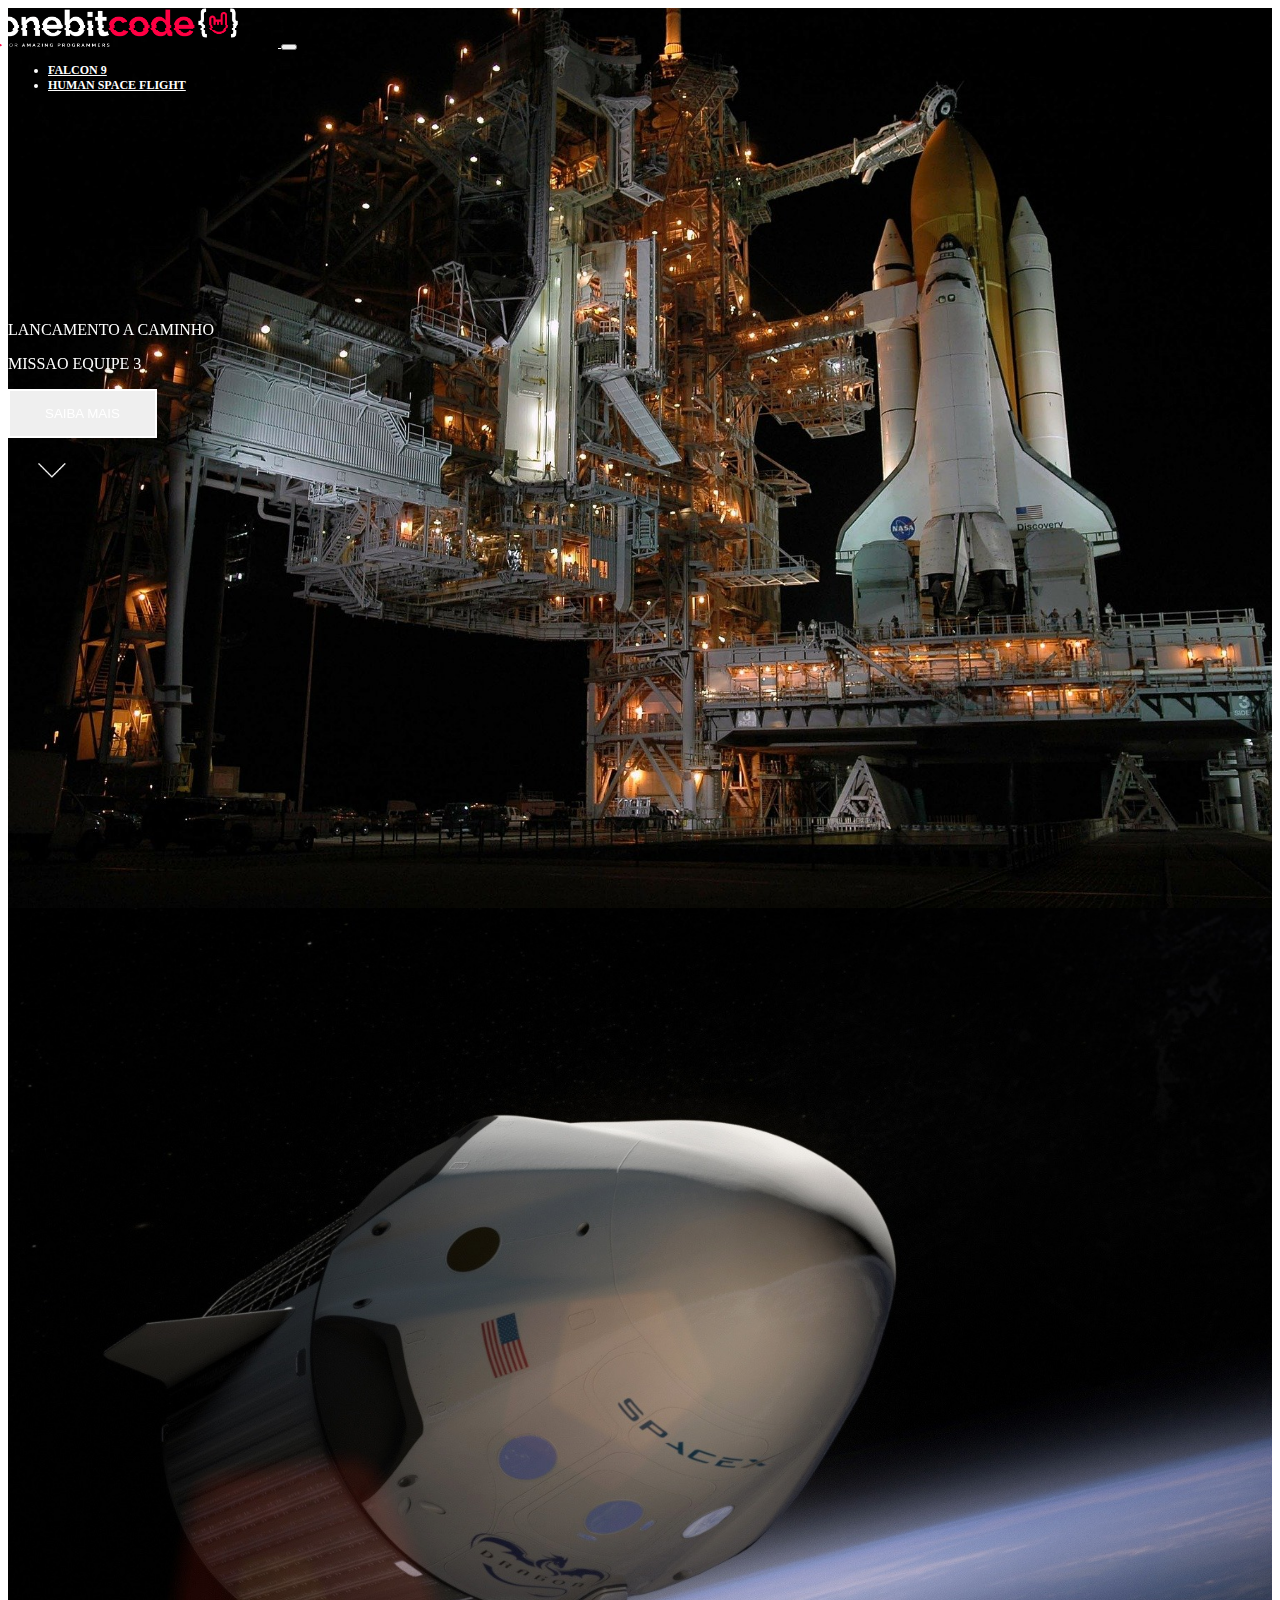
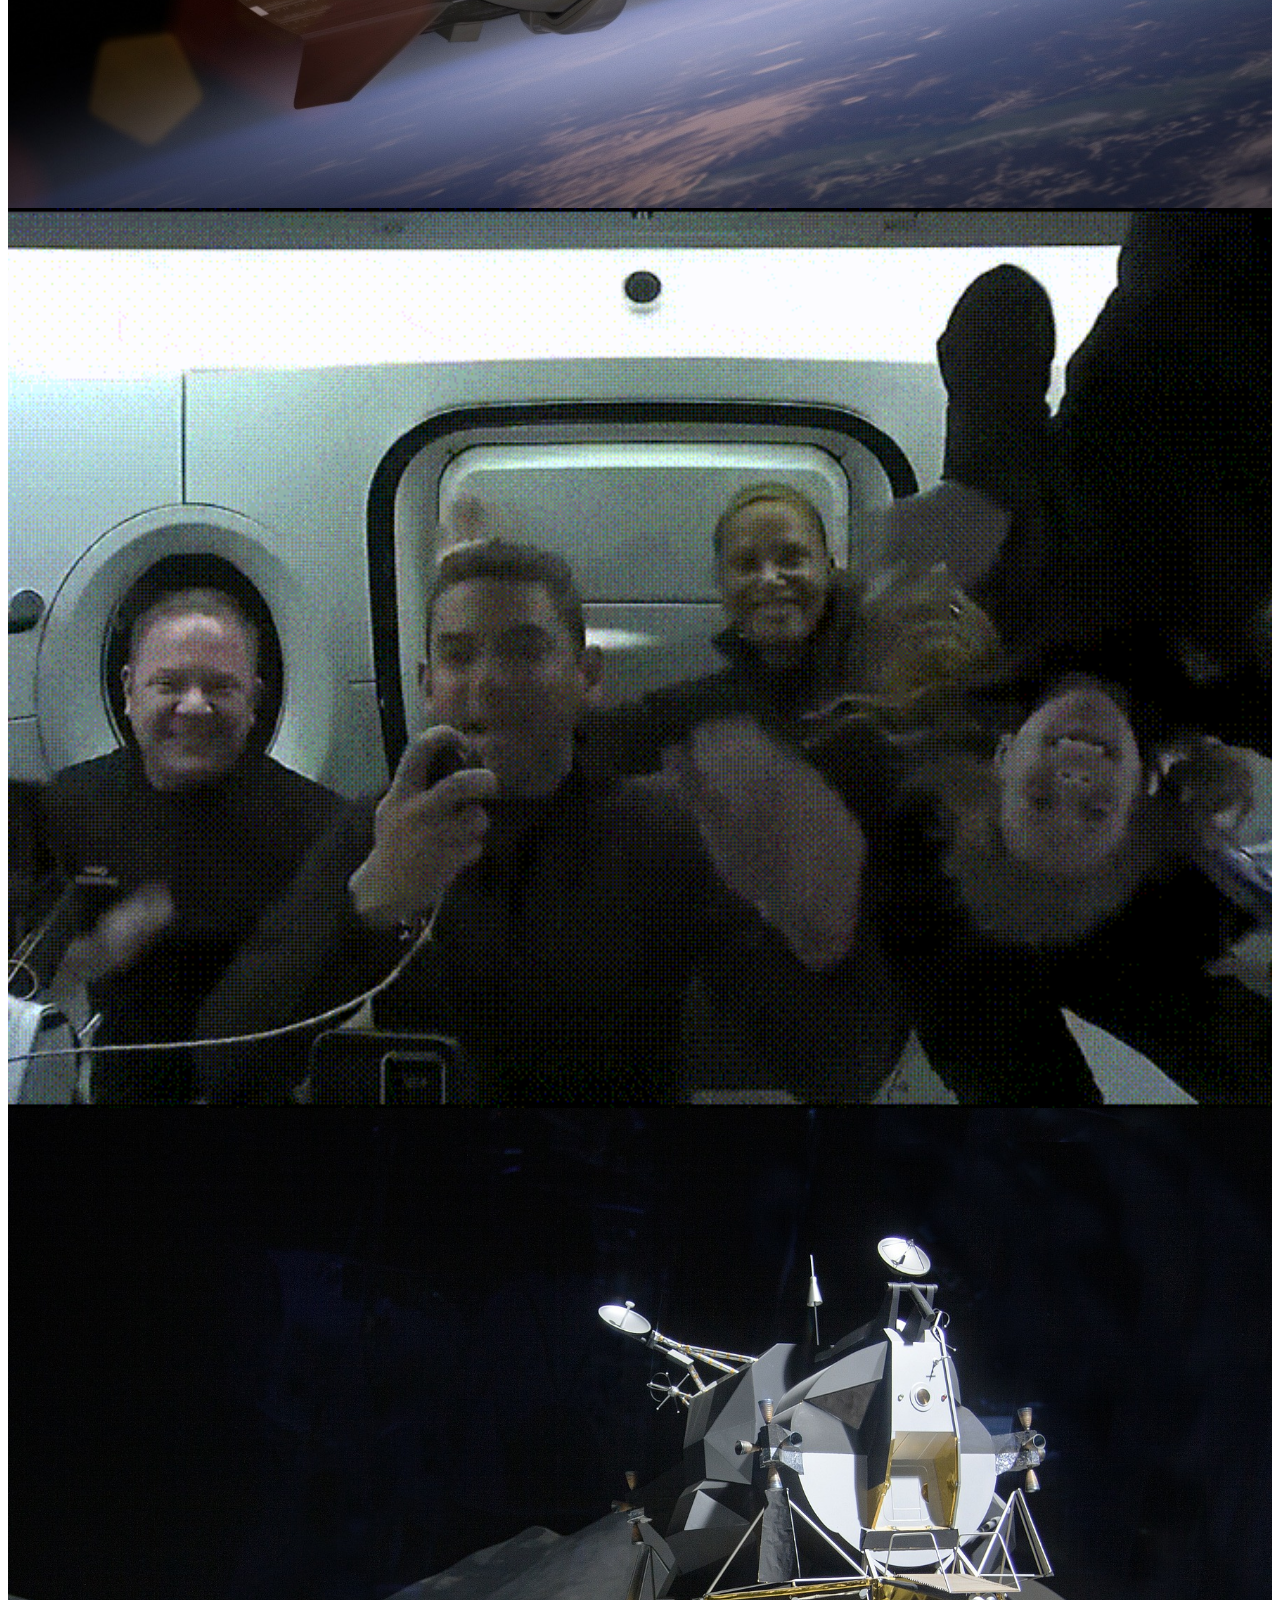
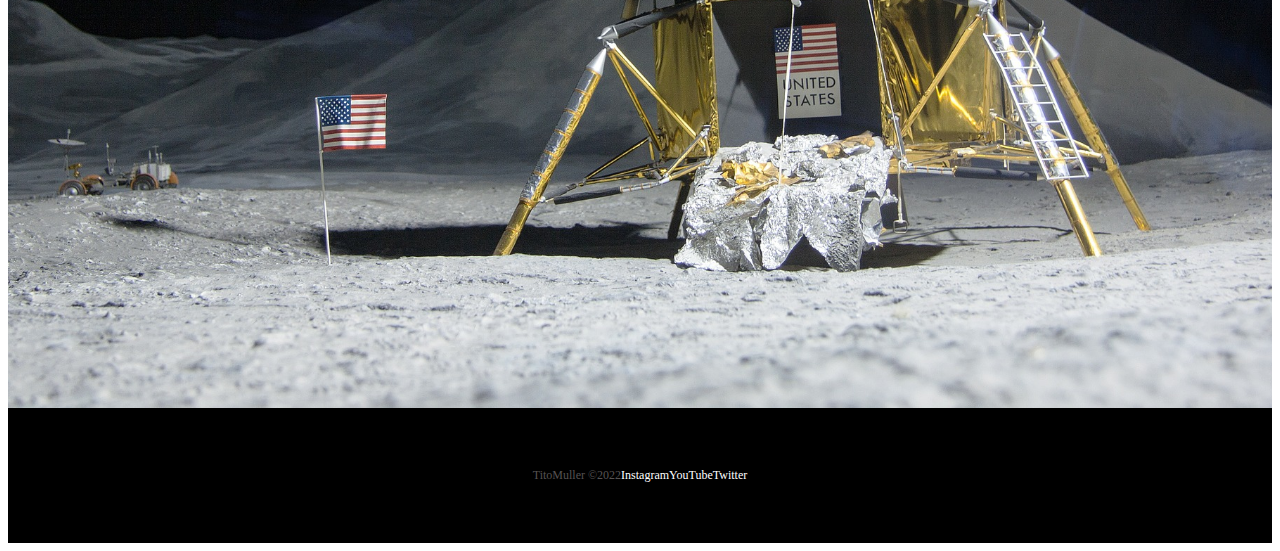
<file: index.html>
<!DOCTYPE html>
<html lang="en">

<head>
  <meta charset="UTF-8" />
  <meta http-equiv="X-UA-Compatible" content="IE=edge" />
  <meta name="viewport" content="width=device-width, initial-scale=1.0" />

  <!-- Boostrap CSS -->
  <link href="https://cdn.jsdelivr.net/npm/bootstrap@5.1.3/dist/css/bootstrap.min.css" rel="stylesheet"
    integrity="sha384-1BmE4kWBq78iYhFldvKuhfTAU6auU8tT94WrHftjDbrCEXSU1oBoqyl2QvZ6jIW3" crossorigin="anonymous" />
  <!-- Lib Text CSS -->
  <link rel="stylesheet" href="https://unpkg.com/aos@next/dist/aos.css" />
  <!-- Favicon -->
  <link rel="shortcut icon" href="./images/favicon.png" type="image/x-icon" />
  <!-- Link CSS -->
  <link rel="stylesheet" href="./css/style.css" />
  <title>OnebitX - Home</title>
</head>

<body>
  <div class="container-fluid container00 container01">
    <div class="container">
      <header class="header pt-2">
        <nav class="navbar navbar-expand-lg navbar-dark bg-transparent pt-4">
          <div class="container-fluid">
            <a href="/index.html">
              <img src="./images/logo-obc-2021-darkbg.png" alt="logoOneBitCode" class="logoPc img-fluid" />
            </a>
            <button class="navbar-toggler" type="button" data-bs-toggle="collapse" data-bs-target="#navbarNav"
              aria-controls="navbarNav" aria-expanded="false" aria-label="Toggle navigation">
              <span class="navbar-toggler-icon"></span>
            </button>
            <div class="collapse navbar-collapse" id="navbarNav">
              <ul class="navbar-nav">
                <li class="nav-item">
                  <a class="nav-link active" aria-current="page" href="/falcon9.html" id="navItem">FALCON 9</a>
                </li>
                <li class="nav-item">
                  <a class="nav-link active" href="/humanSpace.html" id="navItem">HUMAN SPACE FLIGHT</a>
                </li>
              </ul>
            </div>
          </div>
        </nav>
      </header>
    </div>
    <div class="container titlePadding" data-aos="fade-up" data-aos-duration="1500">
      <p class="h5" id="launchComing">LANCAMENTO A CAMINHO</p>
      <p class="h1">MISSAO EQUIPE 3</p>
      <button type="button" class="btn btn-outline-light mt-5" id="button">
        SAIBA MAIS
      </button>
      <div class="container text-center">
        <img src="./images/home/arrowDown.gif" alt="arrowDownGif" class="arrowDown" />
      </div>
    </div>
  </div>
  <div class="container-fluid container00 container02">
    <div class="container titlePadding" data-aos="fade-right" data-aos-duration="1500">
      <p class="h5" id="launchComing">MISSAO CONCLUIDA</p>
      <p class="h1 shortTitle">MISSAO EQUIPE-2 RETORNOU PARA A TERRA</p>
      <button type="button" class="btn btn-outline-light mt-5" id="button">
        SAIBA MAIS
      </button>
    </div>
  </div>
  <div class="container-fluid container00 container03">
    <div class="container titlePadding" data-aos="fade-down" data-aos-duration="1500">
      <p class="h5" id="launchComing">MISSAO CONCLUIDA</p>
      <p class="h1 shortTitle">DRAGON RETORNOU PARA A TERRA</p>
      <button type="button" class="btn btn-outline-light mt-5" id="button">
        SAIBA MAIS
      </button>
    </div>
  </div>
  <div class="container-fluid container00 container04">
    <div class="container titlePadding" data-aos="fade-down-right" data-aos-duration="1500">
      <p class="h1 mediumTitle">STARSHIP POUSA ASTRONAUTAS DA NASA NA LUA</p>
      <button type="button" class="btn btn-outline-light mt-5" id="button">
        SAIBA MAIS
      </button>
    </div>
  </div>
  <footer class="container-fluid footer">
    <span class="me-4 copyOBC">TitoMuller &copy;2022</span>
    <a href="https://www.instagram.com" target="_blank" class="me-4">Instagram</a>
    <a href="https://www.youtube.com" target="_blank" class="me-4">YouTube</a>
    <a href="https://www.twitter.com" target="_blank">Twitter</a>
  </footer>
  <!-- Bootstrap JS -->
  <script src="https://cdn.jsdelivr.net/npm/bootstrap@5.1.3/dist/js/bootstrap.bundle.min.js"
    integrity="sha384-ka7Sk0Gln4gmtz2MlQnikT1wXgYsOg+OMhuP+IlRH9sENBO0LRn5q+8nbTov4+1p"
    crossorigin="anonymous"></script>
  <!-- Lib Text JS -->
  <script src="https://unpkg.com/aos@next/dist/aos.js"></script>
  <script>
    AOS.init();
  </script>
</body>

</html>
</file>
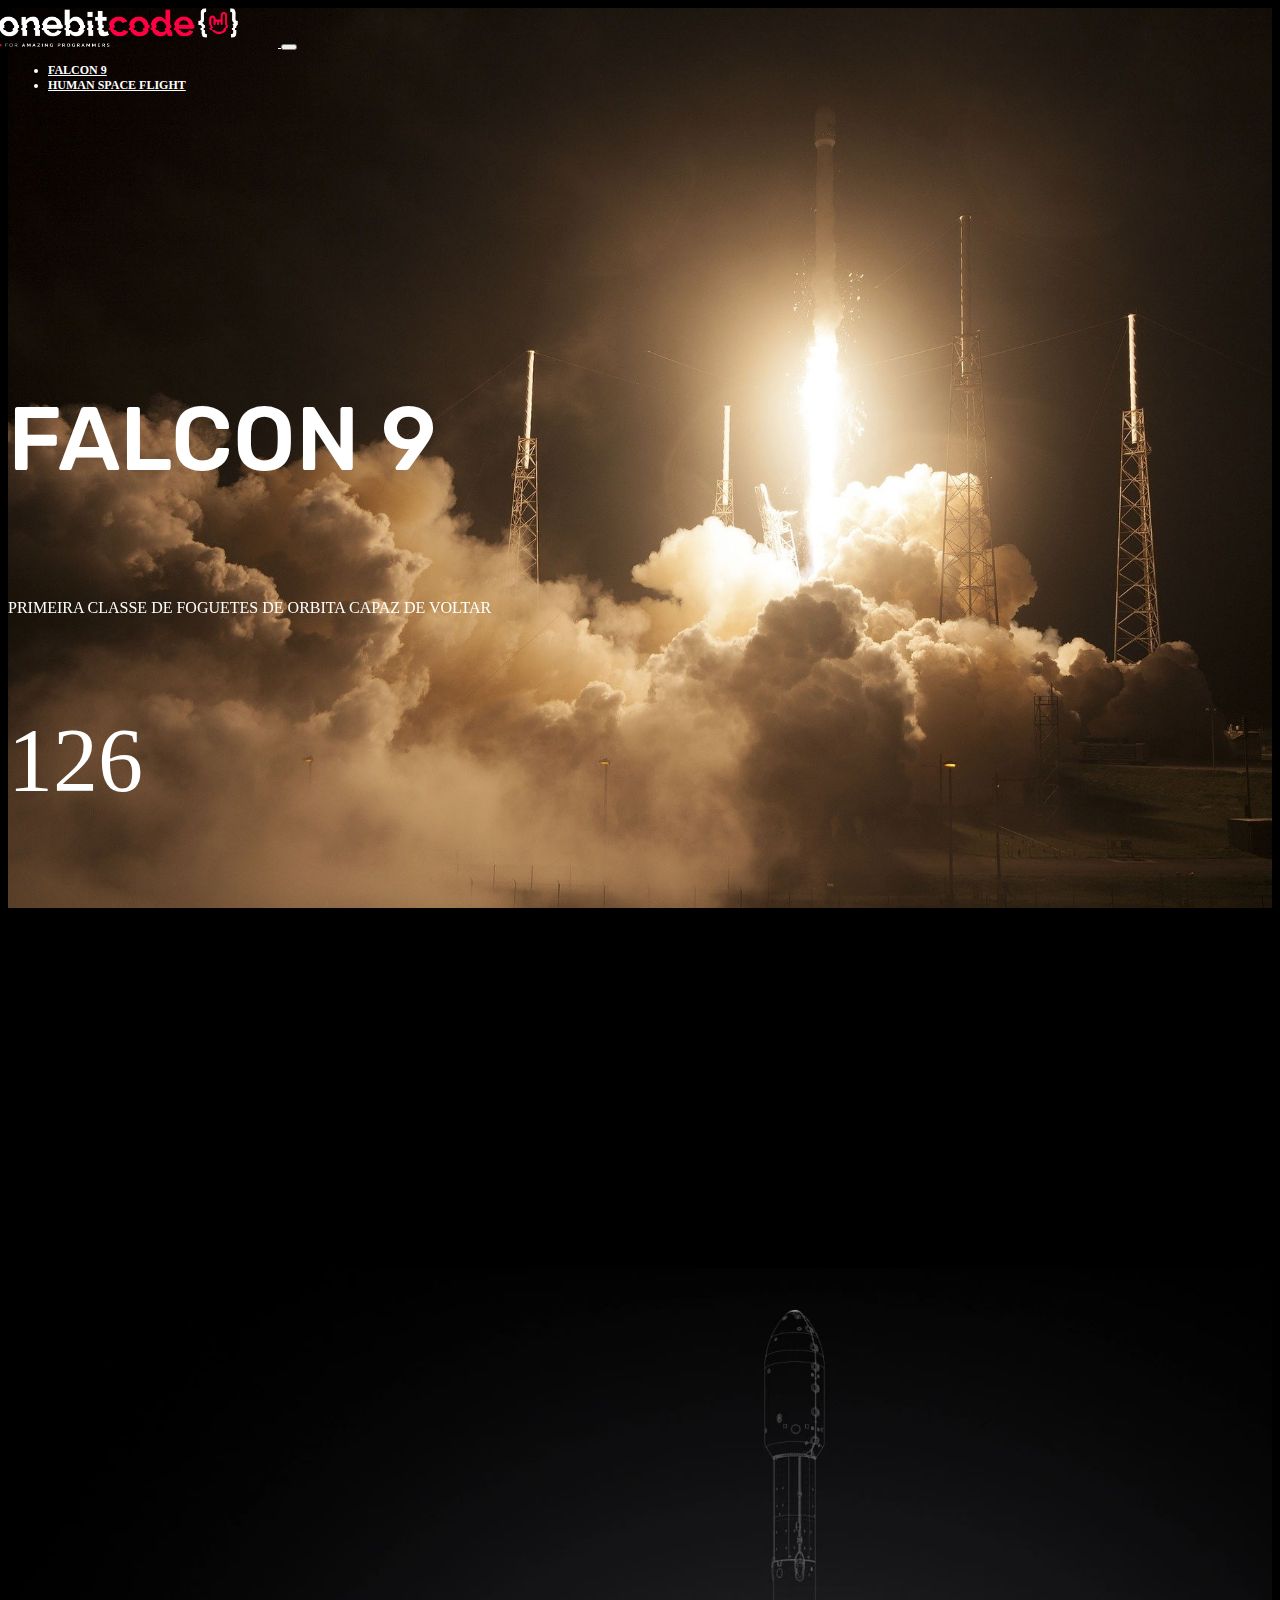
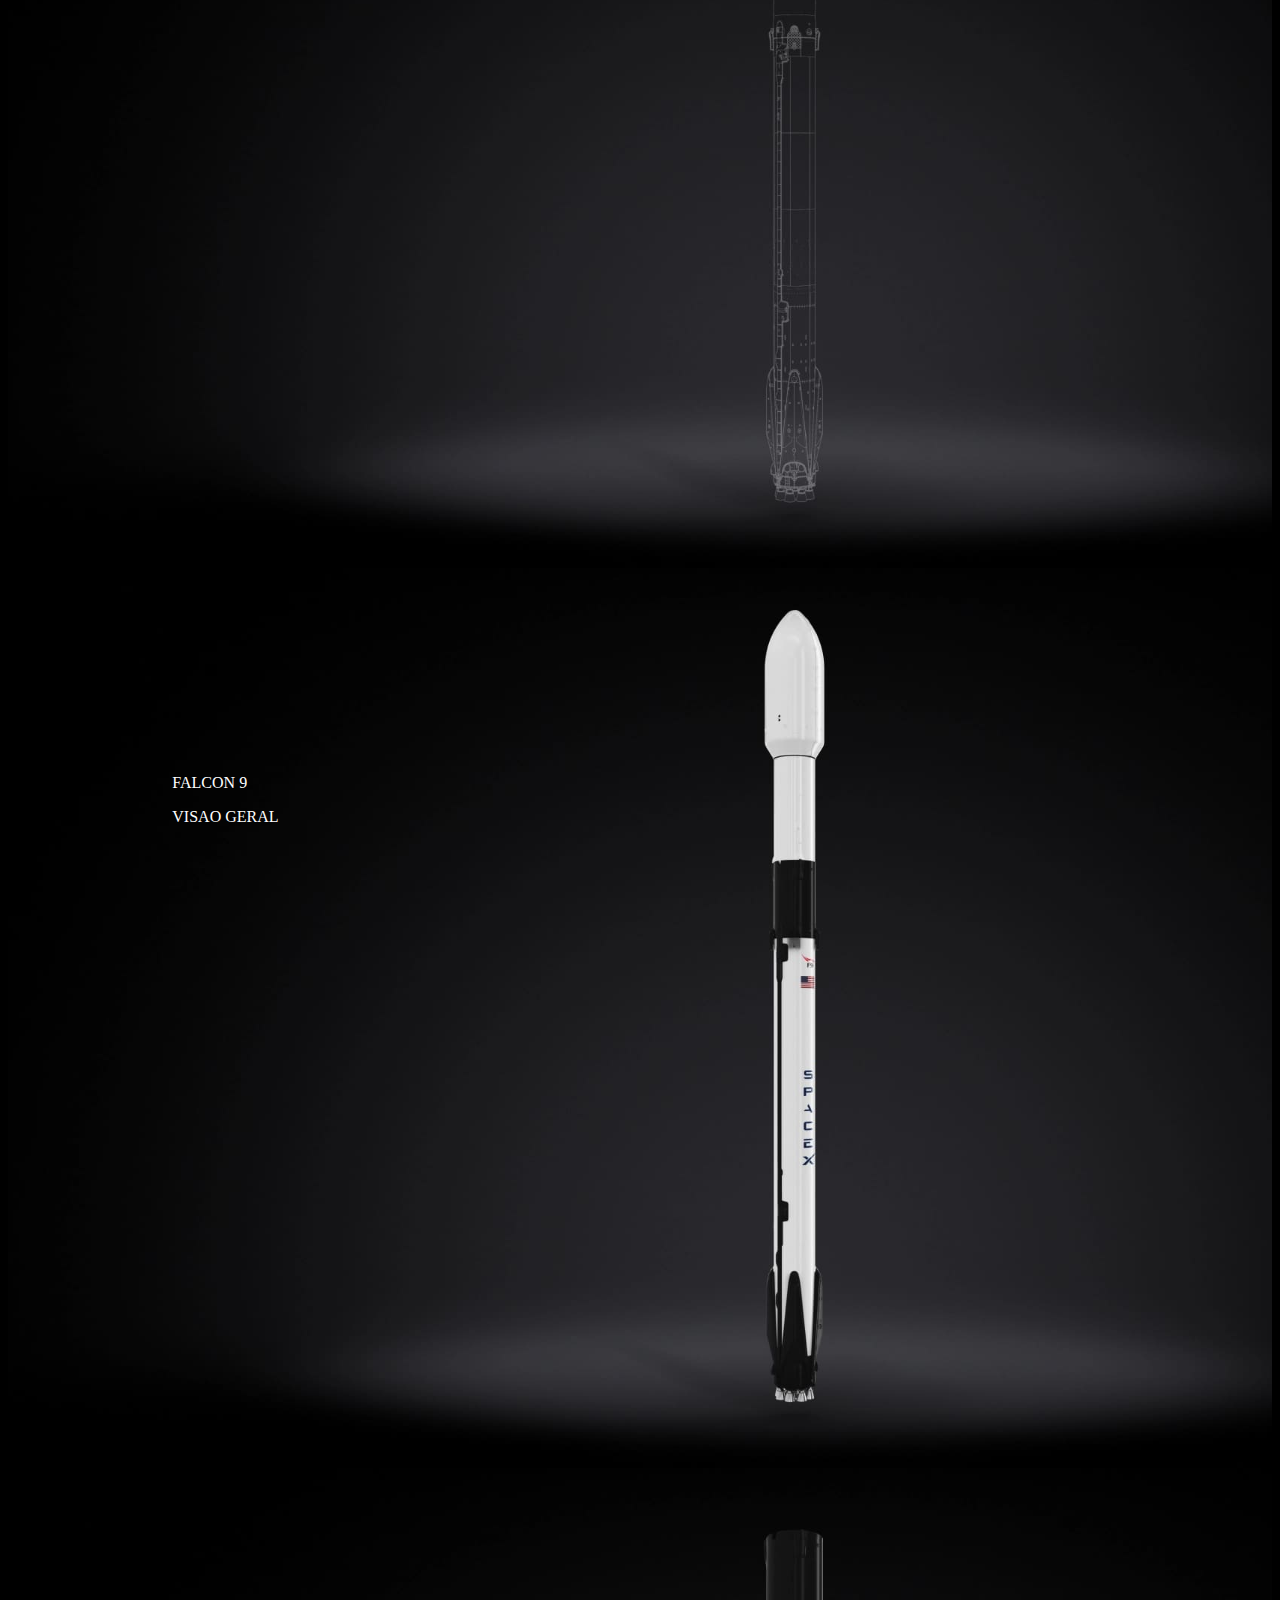
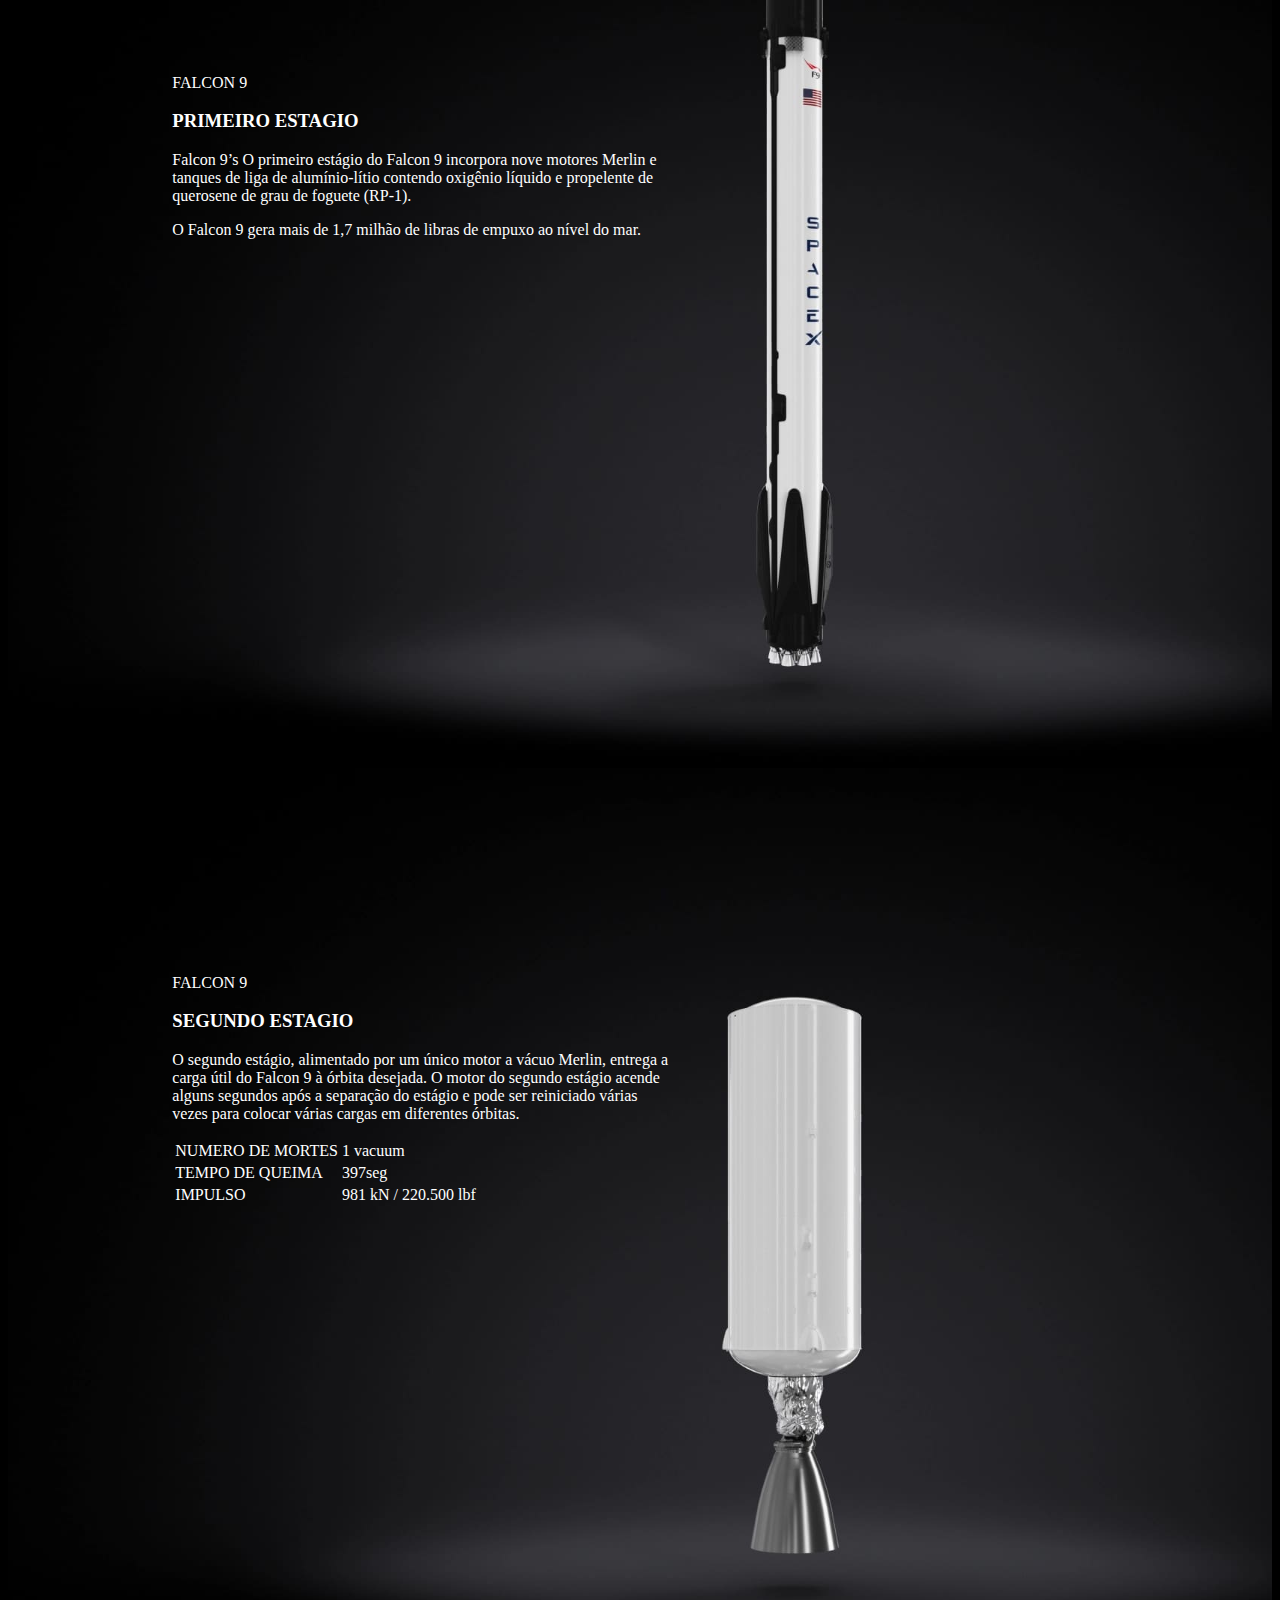
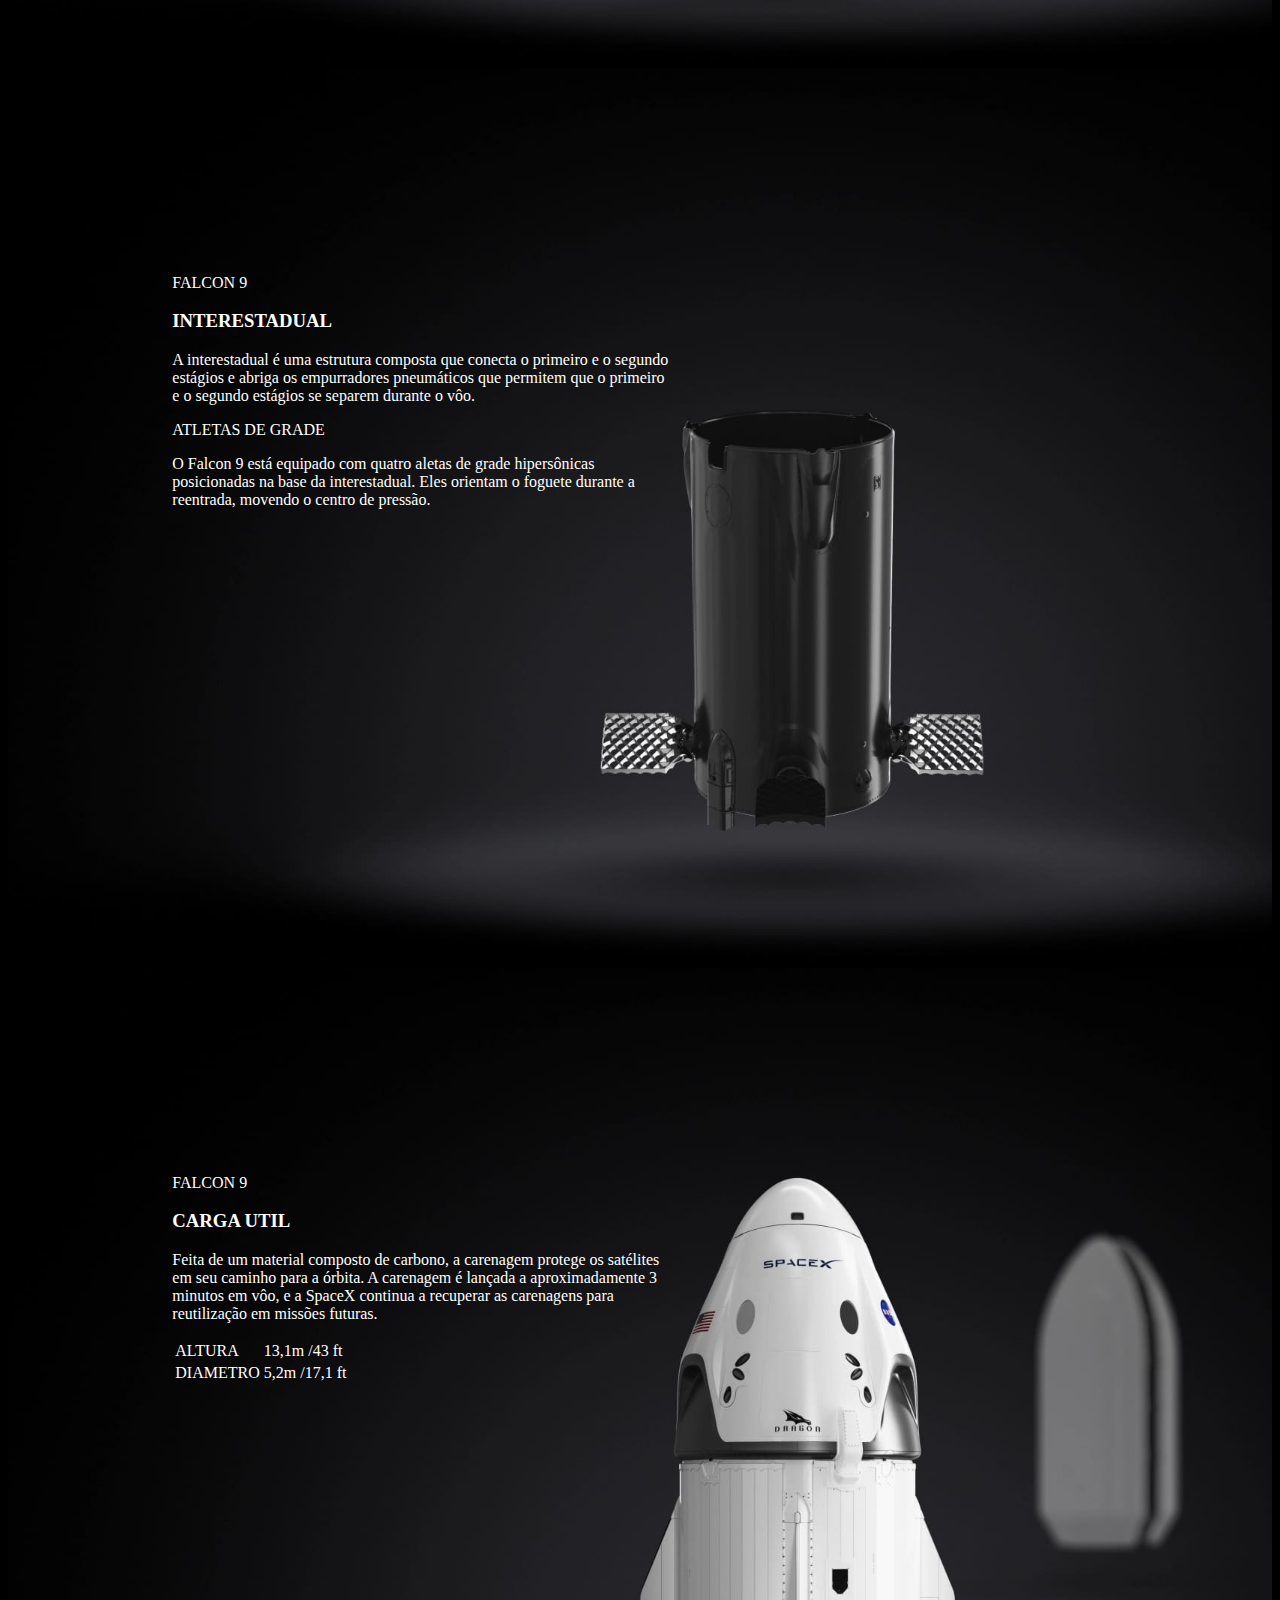
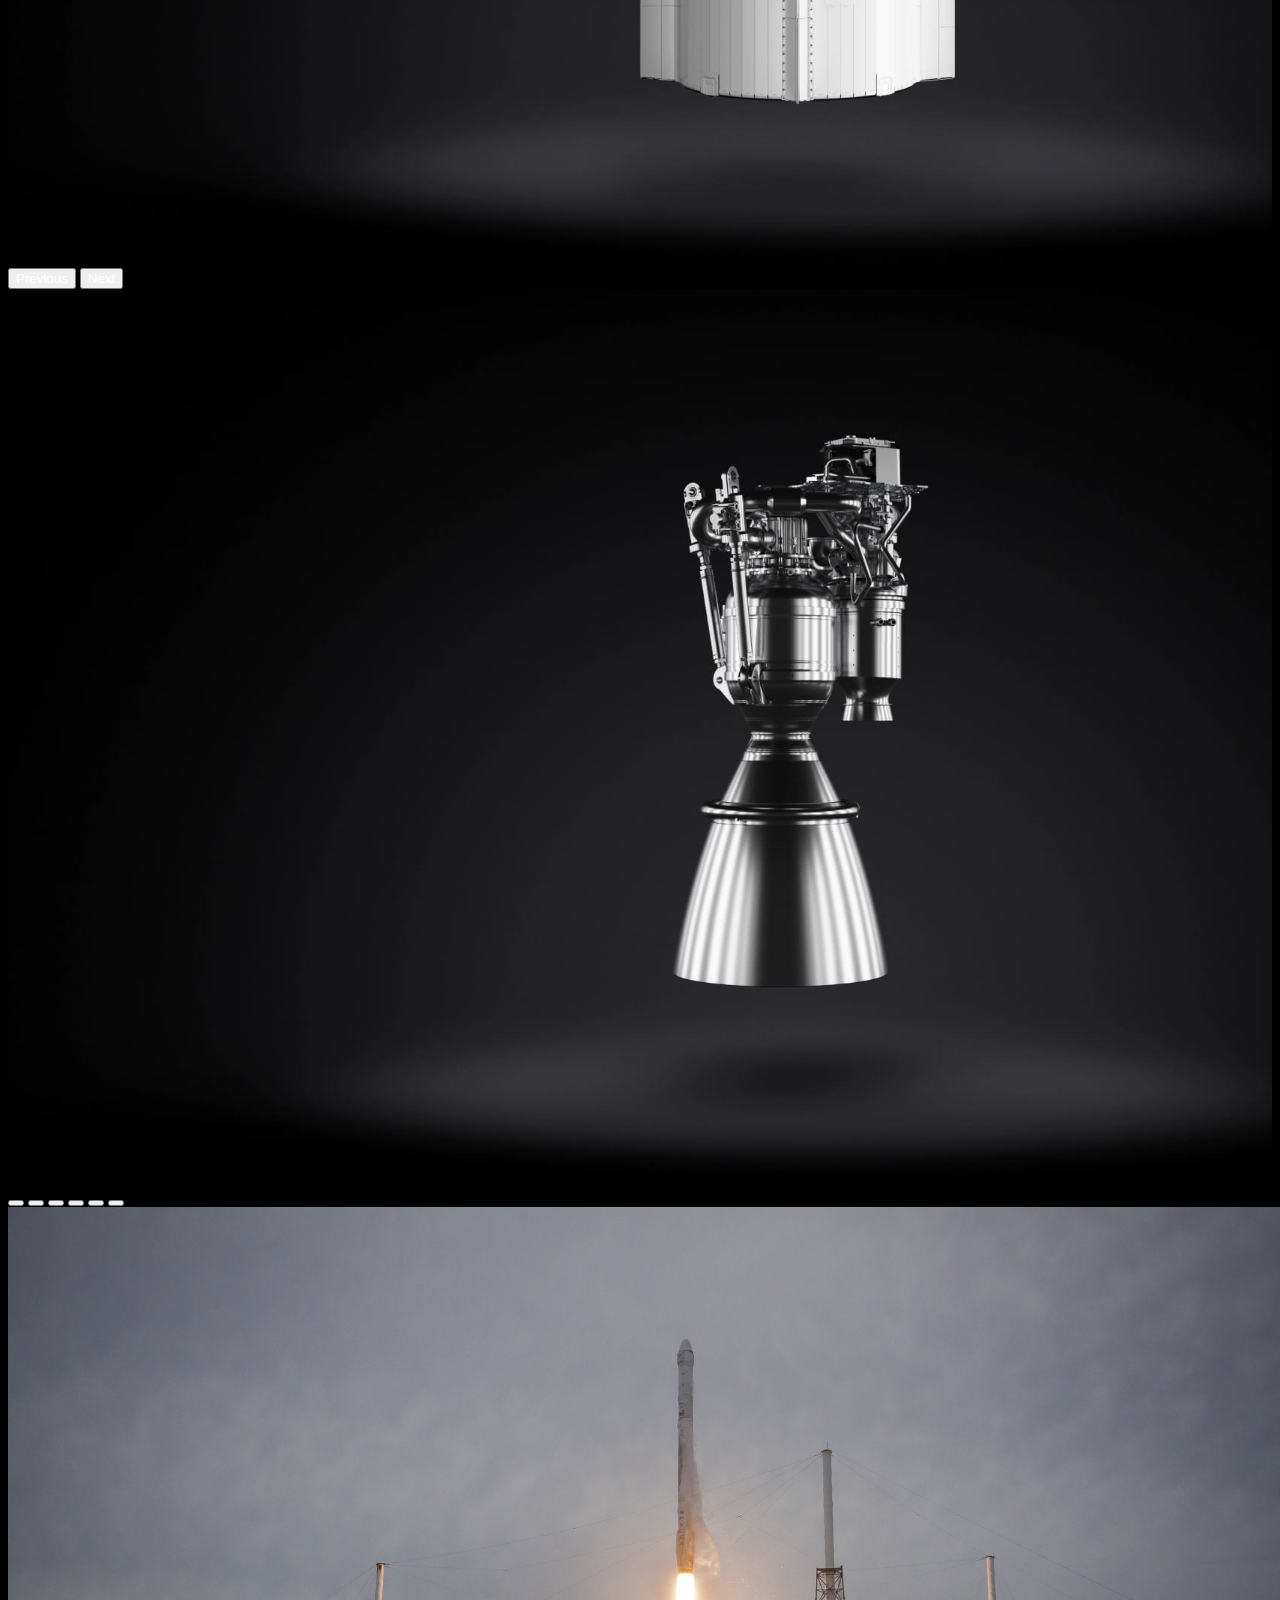
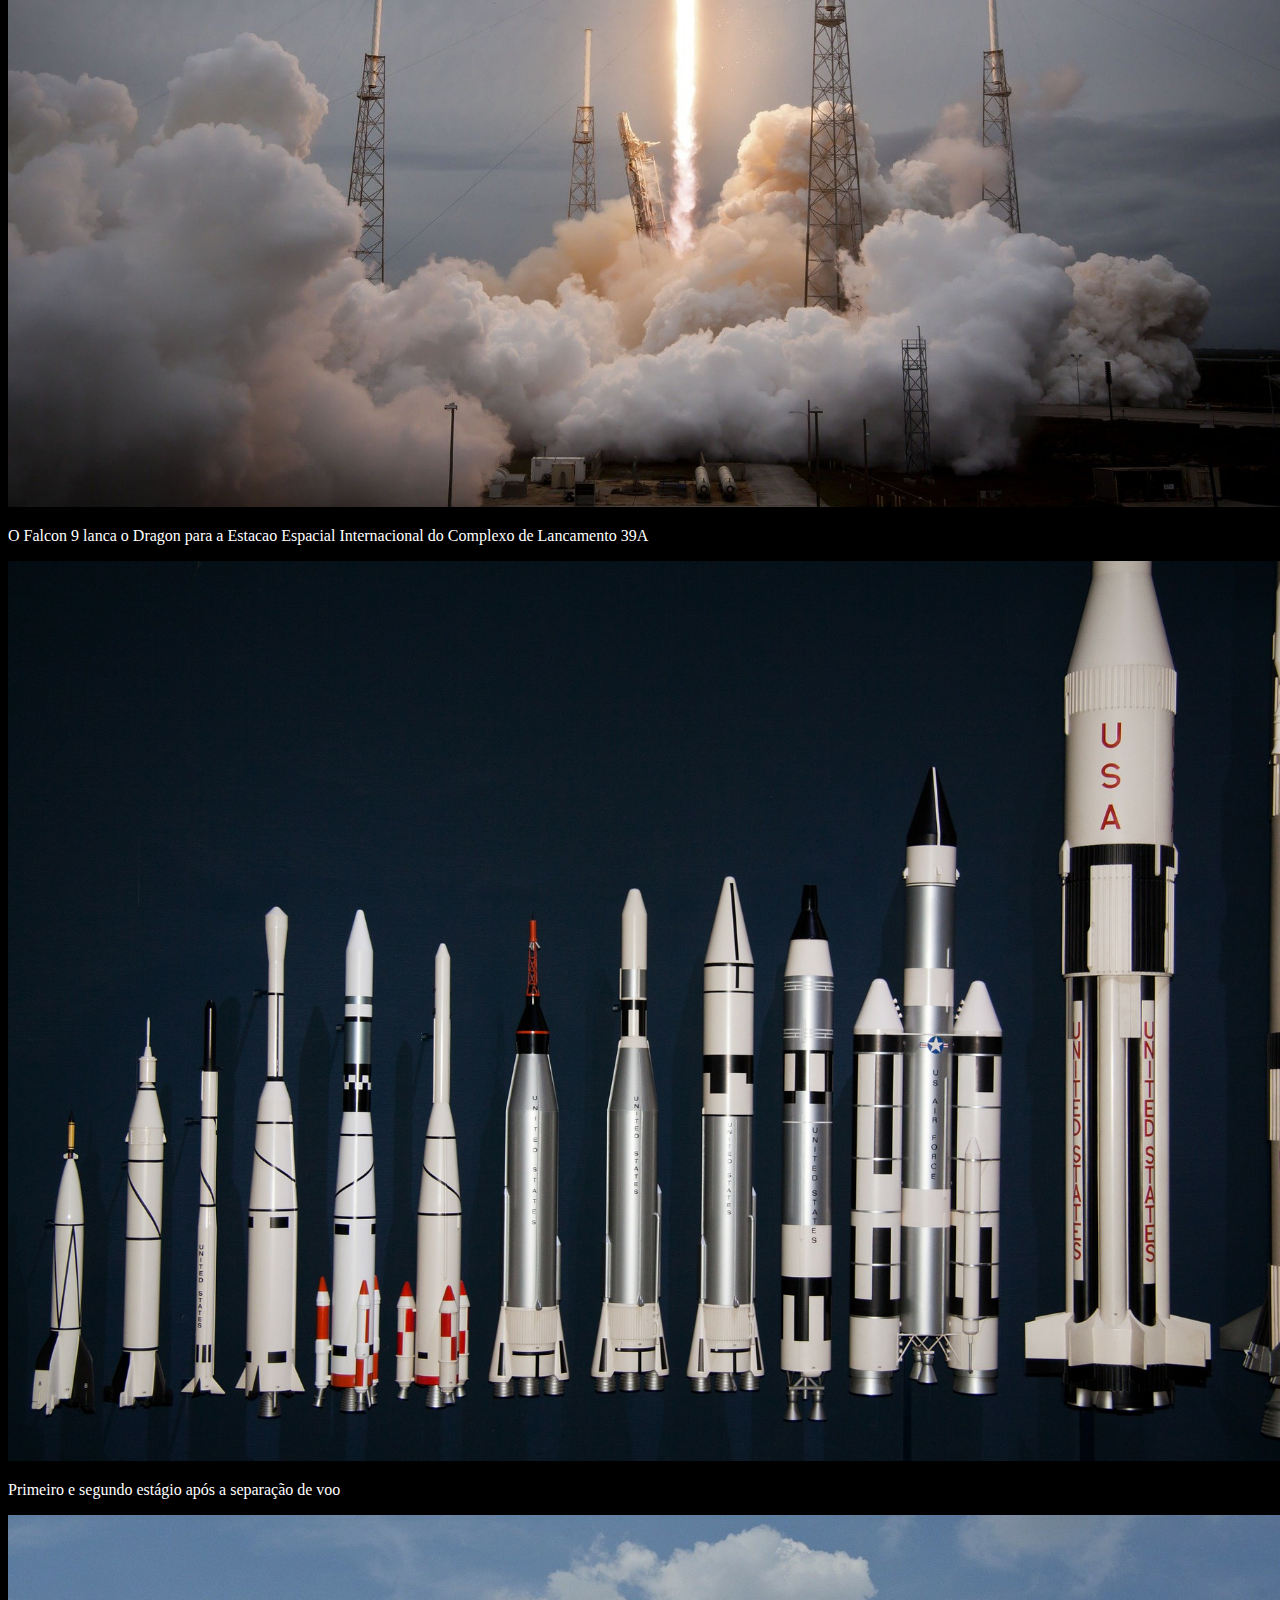
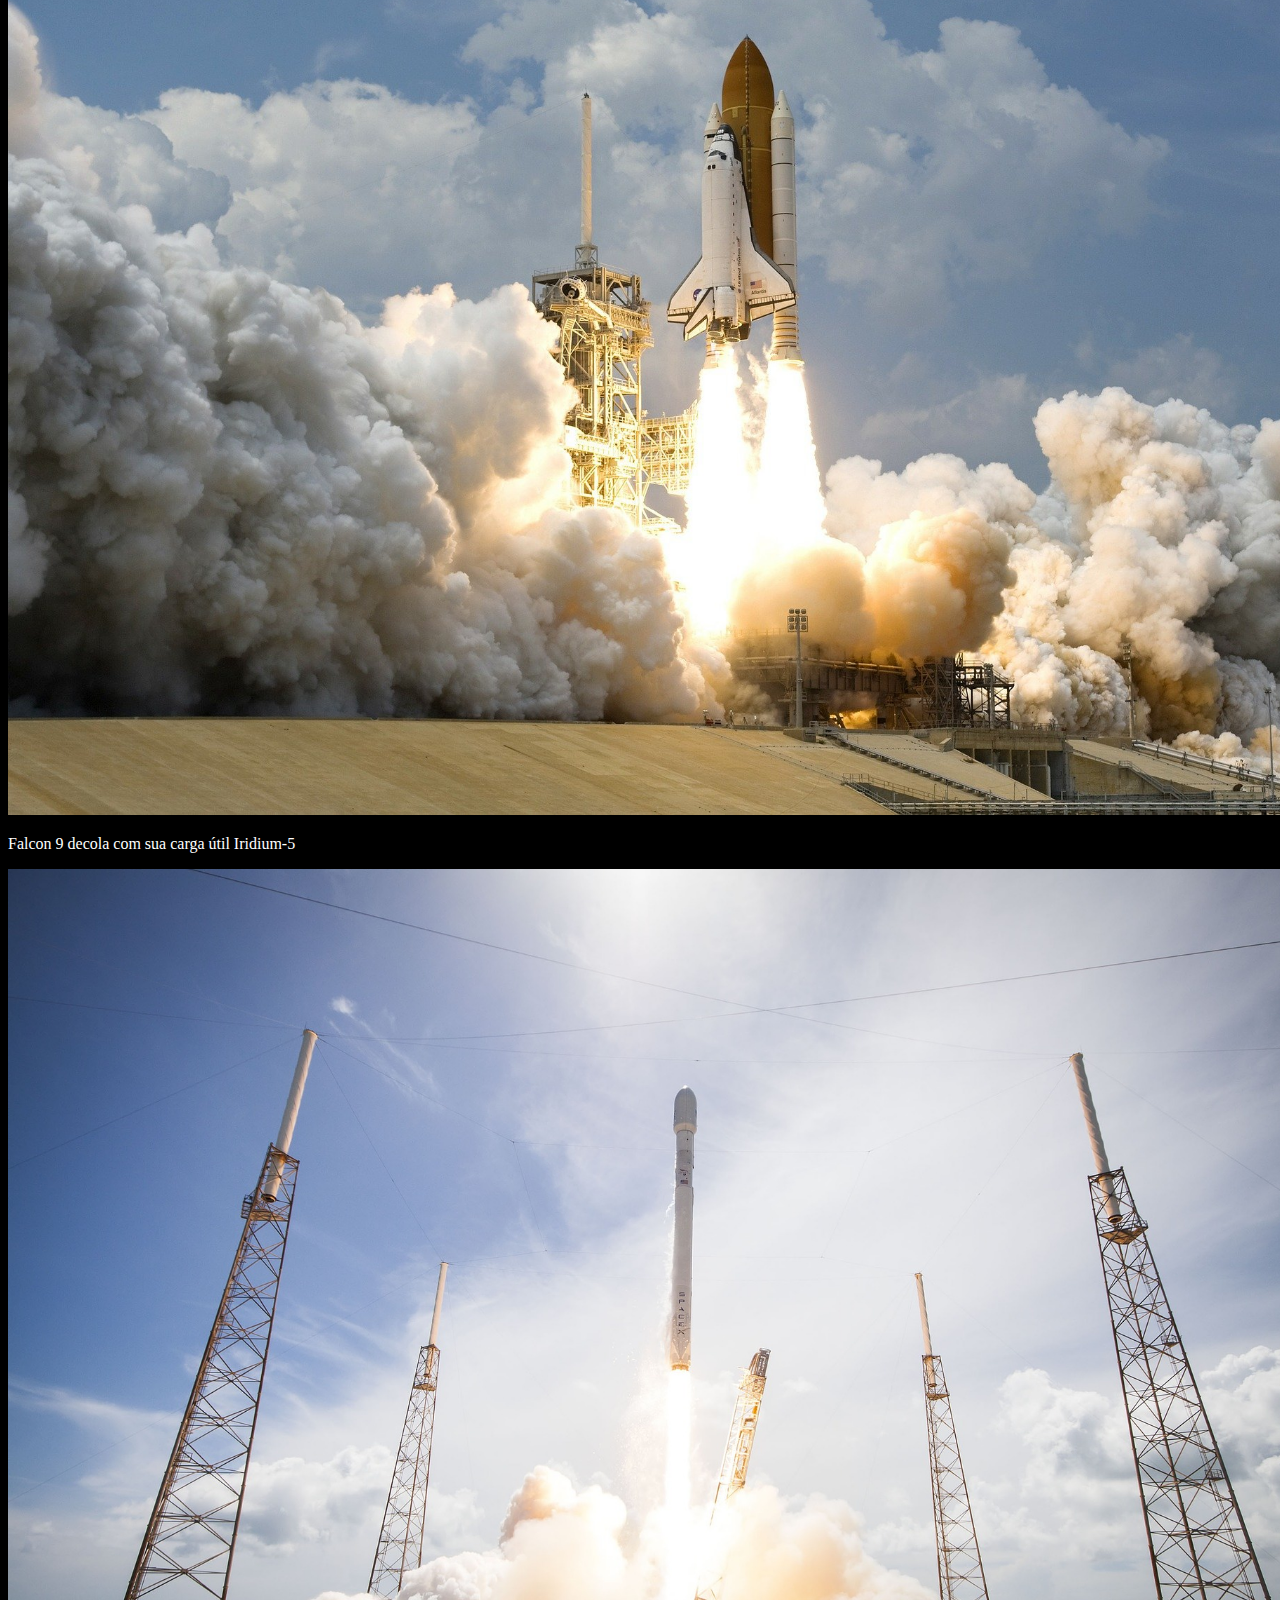
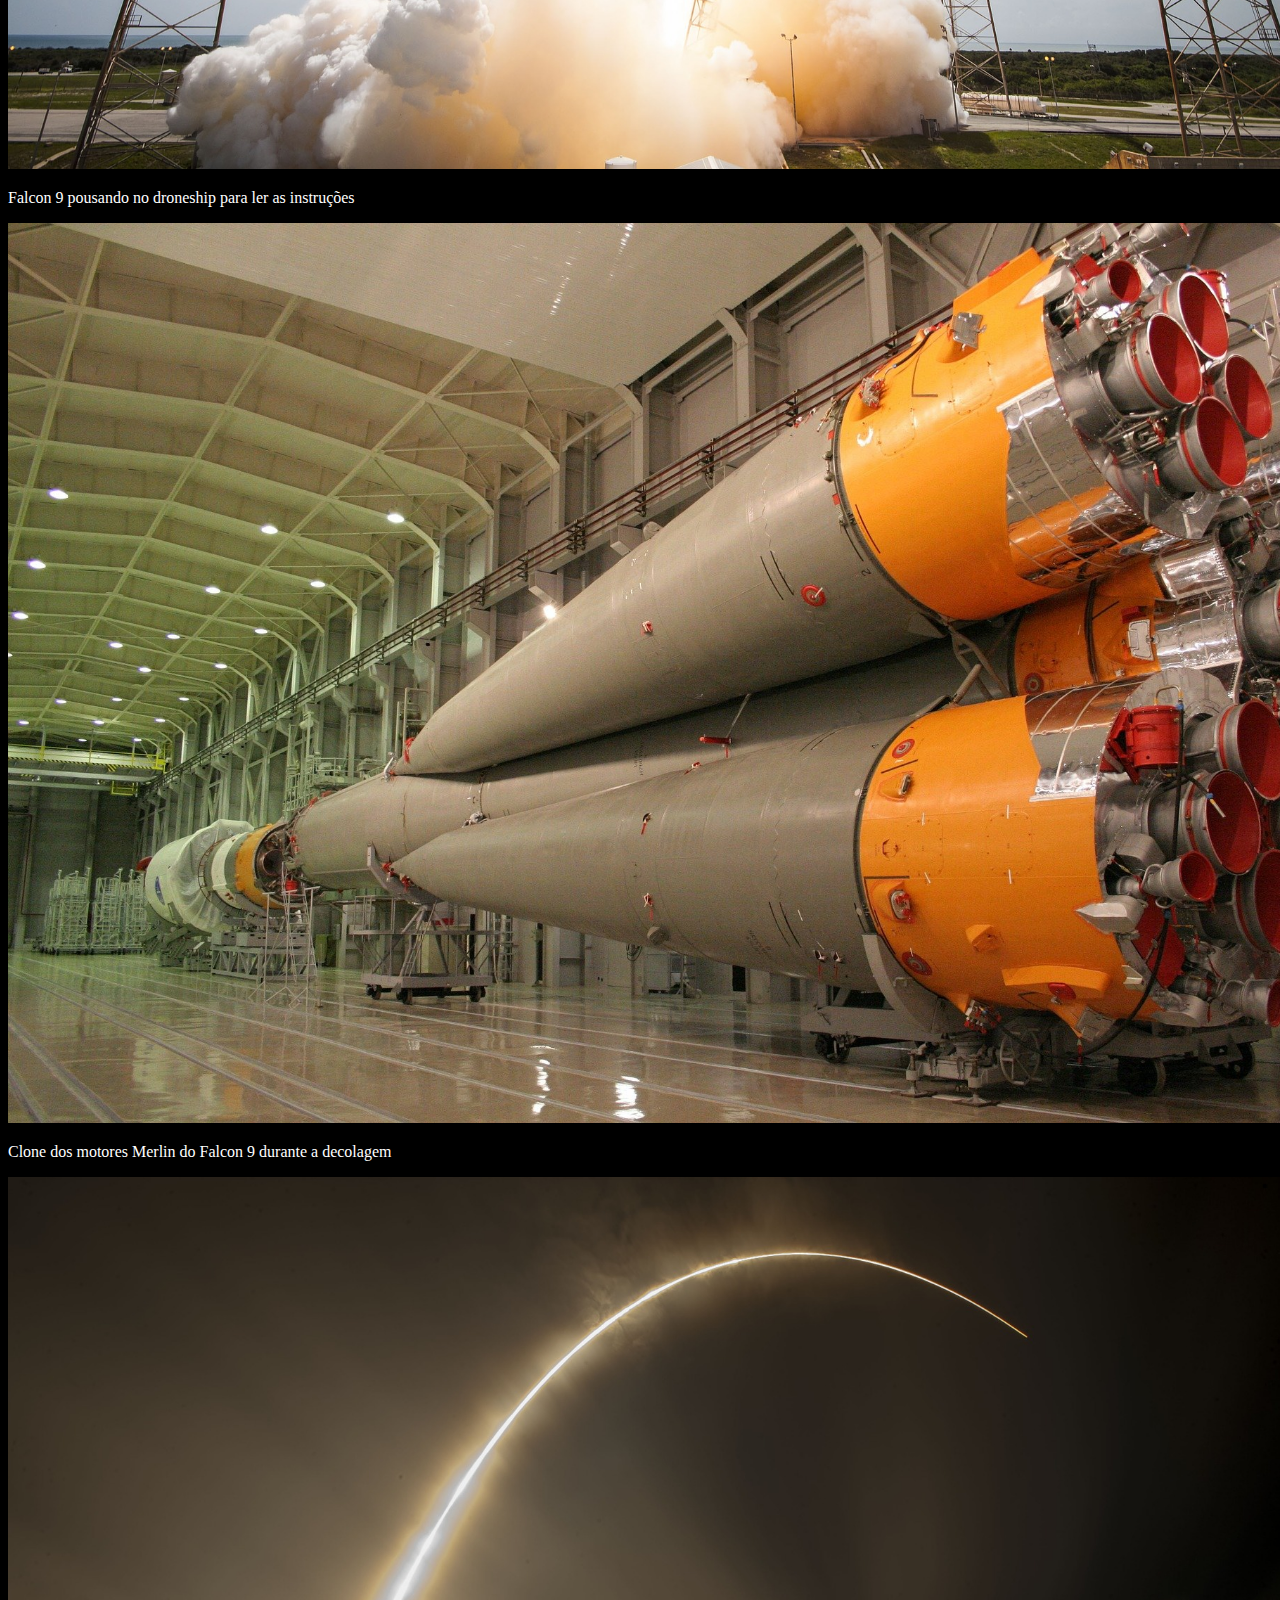
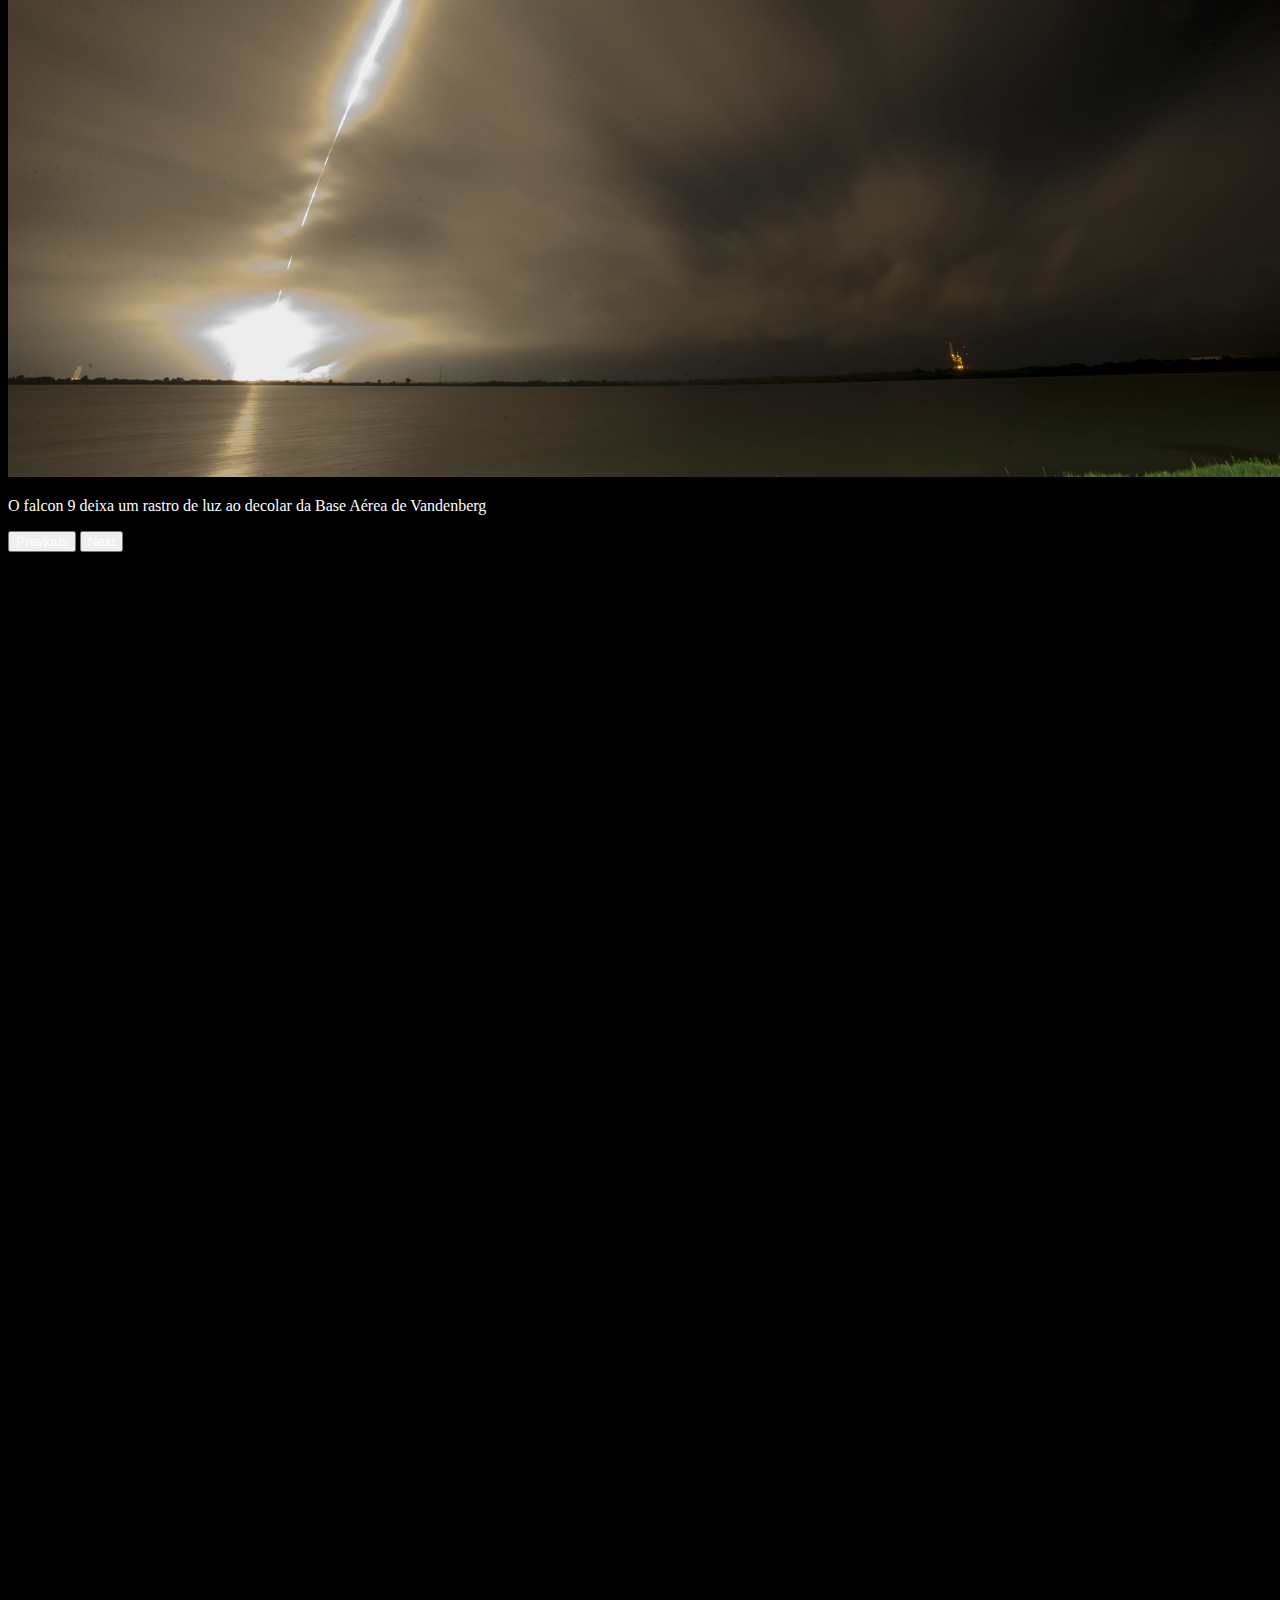
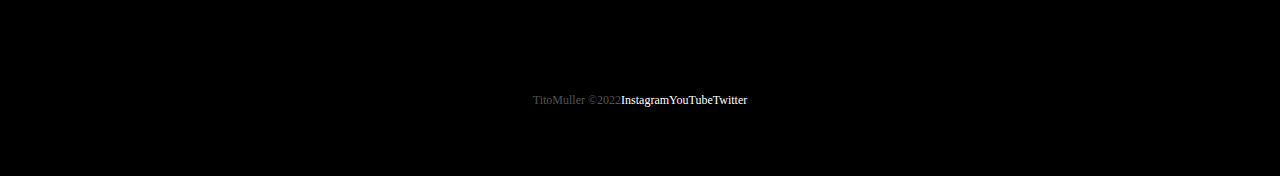
<file: falcon9.html>
<!DOCTYPE html>
<html lang="en">

<head>
    <meta charset="UTF-8" />
    <meta http-equiv="X-UA-Compatible" content="IE=edge" />
    <meta name="viewport" content="width=device-width, initial-scale=1.0" />

    <!-- Boostrap CSS -->
    <link href="https://cdn.jsdelivr.net/npm/bootstrap@5.1.3/dist/css/bootstrap.min.css" rel="stylesheet"
        integrity="sha384-1BmE4kWBq78iYhFldvKuhfTAU6auU8tT94WrHftjDbrCEXSU1oBoqyl2QvZ6jIW3" crossorigin="anonymous" />
    <!-- Lib Text CSS -->
    <link rel="stylesheet" href="https://unpkg.com/aos@next/dist/aos.css" />
    <!-- Favicon -->
    <link rel="shortcut icon" href="./images/favicon.png" type="image/x-icon" />
    <!-- Link CSS -->
    <link rel="stylesheet" href="./css/style.css" />
    <title>Falcon 9</title>
</head>

<body style="background-color: black;">
    <div class="container-fluid container00 container05">
        <div class="container">
            <header class="header pt-2">
                <nav class="navbar navbar-expand-lg navbar-dark bg-transparent pt-4">
                    <div class="container-fluid">
                        <a href="/index.html">
                            <img src="./images/logo-obc-2021-darkbg.png" alt="logoOneBitCode"
                                class="logoPc img-fluid" />
                        </a>
                        <button class="navbar-toggler" type="button" data-bs-toggle="collapse"
                            data-bs-target="#navbarNav" aria-controls="navbarNav" aria-expanded="false"
                            aria-label="Toggle navigation">
                            <span class="navbar-toggler-icon"></span>
                        </button>
                        <div class="collapse navbar-collapse" id="navbarNav">
                            <ul class="navbar-nav">
                                <li class="nav-item">
                                    <a class="nav-link active" aria-current="page" href="/falcon9.html"
                                        id="navItem">FALCON 9</a>
                                </li>
                                <li class="nav-item">
                                    <a class="nav-link active" href="/humanSpace.html" id="navItem">HUMAN SPACE
                                        FLIGHT</a>
                                </li>
                            </ul>
                        </div>
                    </div>
                </nav>
            </header>
        </div>
        <div class="container text-center titleContent" data-aos="fade-up" data-aos-duration="1500">
            <p class="h1 titleFalcon9">FALCON 9</p>
            <p class="h5 subtitleFalcon">
                PRIMEIRA CLASSE DE FOGUETES DE ORBITA CAPAZ DE VOLTAR
            </p>
        </div>
    </div>

    <div class="container-fluid numbers">
        <div class="row text-center">
            <div class="col-sm col1">
                <p class="h1 titleNumb" data-aos="flip-up" data-aos-duration="1000">126</p>
                <p class="subTitleNumb" data-aos="flip-up" data-aos-duration="1000">LANCAMENTOS TOTAIS</p>
            </div>
            <div class="col">
                <p class="h1 titleNumb" data-aos="flip-left" data-aos-duration="1000">86</p>
                <p class="subTitleNumb" data-aos="flip-left" data-aos-duration="1000">DESEMBARQUES TOTAIS</p>
            </div>
            <div class="col-sm col3">
                <p class="h1 titleNumb" data-aos="flip-right" data-aos-duration="1000">68</p>
                <p class="subTitleNumb" data-aos="flip-right" data-aos-duration="1000">FOGUETES RECUPERADOS</p>
            </div>
        </div>
    </div>

    <div class="container-fluid container00 container06">
        <div class="container containerFalcon9Desc" data-aos="fade-right" data-aos-duration="2000">
            <p class="falcon9Desc">
                O Falcon 9 é um foguete reutilizável de dois estágios projetado e
                fabricado pela SpaceX para o transporte confiável e seguro de pessoas
                e cargas úteis para a órbita da Terra e além. Falcon 9 é o primeiro
                foguete reutilizável de classe orbital do mundo. A capacidade de
                reutilização permite que a SpaceX refile as partes mais caras do
                foguete, o que, por sua vez, reduz o custo do acesso ao espaço.
            </p>
        </div>
    </div>

    <div id="carouselExampleInterval" class="carousel slide" data-bs-ride="carousel">
        <div class="carousel-inner">
            <div class="carousel-item active container00 carrossel01" data-bs-interval="1000000">
                <div class="container" id="overViewPosition">
                    <p class="subTitleOvewView">FALCON 9</p>
                    <p class="h3 titleOverView">VISAO GERAL</p>
                    <table class="table" id="widthTable">
                        <tbody>
                            <tr data-aos="fade-right" data-aos-duration="1500">
                                <td>ALTURA</td>
                                <td class="text-end">
                                    70 m<span class="corEscuraTxt">/ 229.6 f</span>
                                </td>
                            </tr>
                            <tr data-aos="fade-right" data-aos-duration="1500">
                                <td>DIAMETRO</td>
                                <td class="text-end">
                                    3.7 m<span class="corEscuraTxt">/ 12 ft</span>
                                </td>
                            </tr>
                            <tr data-aos="fade-right" data-aos-duration="1500">
                                <td>MASSA</td>
                                <td class="text-end">
                                    549,054 kg<span class="corEscuraTxt">/ 1,207,920 lb</span>
                                </td>
                            </tr>
                            <tr data-aos="fade-right" data-aos-duration="1500">
                                <td>CARGA MAXIMA PARA LEO</td>
                                <td class="text-end">
                                    22,800 kg<span class="corEscuraTxt">/ 50,265 lb</span>
                                </td>
                            </tr>
                            <tr data-aos="fade-right" data-aos-duration="1500">
                                <td>CARGA MAXIMA PARA GTO</td>
                                <td class="text-end">
                                    8,300 kg<span class="corEscuraTxt">/ 18,300 lb</span>
                                </td>
                            </tr>
                            <tr data-aos="fade-right" data-aos-duration="1500">
                                <td>CARGA MÁXIMA PARA MARTE</td>
                                <td class="text-end">
                                    4,020 kg<span class="corEscuraTxt">/ 8,860 lb</span>
                                </td>
                            </tr>
                        </tbody>
                    </table>
                </div>
            </div>
            <div class="carousel-item container00 carrossel02" data-bs-interval="2000000">
                <div class="container" id="overViewPosition">
                    <p class="subTitleOvewView">FALCON 9</p>
                    <h3 class="titleOverView">PRIMEIRO ESTAGIO</h3>
                    <p>
                        Falcon 9’s O primeiro estágio do Falcon 9 incorpora nove motores
                        Merlin e tanques de liga de alumínio-lítio contendo oxigênio
                        líquido e propelente de querosene de grau de foguete (RP-1).
                    </p>
                    <p>
                        O Falcon 9 gera mais de 1,7 milhão de libras de empuxo ao nível do
                        mar.
                    </p>
                </div>
            </div>
            <div class="carousel-item container00 carrossel03" data-bs-interval="3000000">
                <div class="container" id="overViewPosition">
                    <p class="subTitleOvewView">FALCON 9</p>
                    <h3 class="titleOverView">SEGUNDO ESTAGIO</h3>
                    <p>
                        O segundo estágio, alimentado por um único motor a vácuo Merlin,
                        entrega a carga útil do Falcon 9 à órbita desejada. O motor do
                        segundo estágio acende alguns segundos após a separação do estágio
                        e pode ser reiniciado várias vezes para colocar várias cargas em
                        diferentes órbitas.
                    </p>
                    <table class="table" id="widthTable">
                        <tbody>
                            <tr>
                                <td>NUMERO DE MORTES</td>
                                <td class="text-end">1 vacuum</td>
                            </tr>
                            <tr>
                                <td>TEMPO DE QUEIMA</td>
                                <td class="text-end">397seg</td>
                            </tr>
                            <tr>
                                <td>IMPULSO</td>
                                <td class="text-end">981 kN <span>/ 220.500 lbf</span></td>
                            </tr>
                        </tbody>
                    </table>
                </div>
            </div>
            <div class="carousel-item container00 carrossel04" data-bs-interval="2000000">
                <div class="container" id="overViewPosition">
                    <p class="subTitleOvewView">FALCON 9</p>
                    <h3 class="titleOverView">INTERESTADUAL</h3>
                    <p>
                        A interestadual é uma estrutura composta que conecta o primeiro e
                        o segundo estágios e abriga os empurradores pneumáticos que
                        permitem que o primeiro e o segundo estágios se separem durante o
                        vôo.
                    </p>
                    <p style="font-size: 18">ATLETAS DE GRADE</p>
                    <p>
                        O Falcon 9 está equipado com quatro aletas de grade hipersônicas
                        posicionadas na base da interestadual. Eles orientam o foguete
                        durante a reentrada, movendo o centro de pressão.
                    </p>
                </div>
            </div>
            <div class="carousel-item container00 carrossel05" data-bs-interval="3000000">
                <div class="container" id="overViewPosition">
                    <p class="subTitleOvewView">FALCON 9</p>
                    <h3 class="titleOverView">CARGA UTIL</h3>
                    <p>Feita de um material composto de carbono, a carenagem protege os satélites em seu caminho para a
                        órbita. A carenagem é lançada a aproximadamente 3 minutos em vôo, e a SpaceX continua a
                        recuperar as carenagens para reutilização em missões futuras.
                    </p>
                    <table class="table" id="widthTable">
                        <tbody>
                            <tr>
                                <td>ALTURA</td>
                                <td class="text-end">13,1m <span>/43 ft</span></td>
                            </tr>
                            <tr>
                                <td>DIAMETRO</td>
                                <td class="text-end">5,2m <span>/17,1 ft</span></td>
                            </tr>
                        </tbody>
                    </table>
                </div>
            </div>
        </div>
        <button class="carousel-control-prev" type="button" data-bs-target="#carouselExampleInterval"
            data-bs-slide="prev">
            <span class="carousel-control-prev-icon" aria-hidden="true"></span>
            <span class="visually-hidden">Previous</span>
        </button>
        <button class="carousel-control-next" type="button" data-bs-target="#carouselExampleInterval"
            data-bs-slide="next">
            <span class="carousel-control-next-icon" aria-hidden="true"></span>
            <span class="visually-hidden">Next</span>
        </button>
    </div>

    <div class="container-fluid container00 container07">
        <div class="container" id="overViewPosition" data-aos="fade-right" data-aos-duration="2000">
            <p class="subTitleOvewView">FALCON 9</p>
            <h3 class="titleOverView">MERLIN</h3>
            <p>Merlin é uma família de motores de foguete desenvolvidos pela SpaceX para uso em seus veículos de
                lançamento Falcon 1, Falcon 9 e Falcon Heavy. Os motores Merlin usam querosene de grau de foguete (RP-1)
                e oxigênio líquido como propelentes de foguete em um ciclo de energia de gerador a gás. O motor Merlin
                foi originalmente projetado para recuperação e reutilização.
            </p>
            <table class="table" id="widthTable">
                <tbody>
                    <tr>
                        <td>PROPULSOR</td>
                        <td class="text-end">LOX <span>/ RP-1</span></td>
                    </tr>
                    <tr>
                        <td>IMPULSO</td>
                        <td class="text-end">845 kN <span>/ 190.000 lbf</span></td>
                    </tr>
                </tbody>
            </table>
        </div>
    </div>

    <div id="carouselExampleCaptions" class="carousel slide carrosselSlide" data-bs-ride="carousel">
        <div class="carousel-indicators">
            <button type="button" data-bs-target="#carouselExampleCaptions" data-bs-slide-to="0" class="active"
                aria-current="true" aria-label="Slide 1"></button>
            <button type="button" data-bs-target="#carouselExampleCaptions" data-bs-slide-to="1"
                aria-label="Slide 2"></button>
            <button type="button" data-bs-target="#carouselExampleCaptions" data-bs-slide-to="2"
                aria-label="Slide 3"></button>
            <button type="button" data-bs-target="#carouselExampleCaptions" data-bs-slide-to="3"
                aria-label="Slide 4"></button>
            <button type="button" data-bs-target="#carouselExampleCaptions" data-bs-slide-to="4"
                aria-label="Slide 5"></button>
            <button type="button" data-bs-target="#carouselExampleCaptions" data-bs-slide-to="5"
                aria-label="Slide 6"></button>
        </div>
        <div class="carousel-inner">
            <div class="carousel-item active">
                <img src="./images/falcon9/09.jpg" class="d-block w-100" alt="...">
                <div class="carousel-caption d-none d-md-block">
                    <p class="carousselText">O Falcon 9 lanca o Dragon para a Estacao Espacial Internacional do Complexo
                        de Lancamento 39A</p>
                </div>
            </div>
            <div class="carousel-item">
                <img src="./images/falcon9/10.jpg" class="d-block w-100" alt="...">
                <div class="carousel-caption d-none d-md-block">
                    <p class="carousselText">Primeiro e segundo estágio após a separação de voo</p>
                </div>
            </div>
            <div class="carousel-item">
                <img src="./images/falcon9/11.jpg" class="d-block w-100" alt="...">
                <div class="carousel-caption d-none d-md-block">
                    <p class="carousselText">Falcon 9 decola com sua carga útil Iridium-5</p>
                </div>
            </div>
            <div class="carousel-item">
                <img src="./images/falcon9/12.jpg" class="d-block w-100" alt="...">
                <div class="carousel-caption d-none d-md-block">
                    <p class="carousselText">Falcon 9 pousando no droneship para ler as instruções</p>
                </div>
            </div>
            <div class="carousel-item">
                <img src="./images/falcon9/13.jpg" class="d-block w-100" alt="...">
                <div class="carousel-caption d-none d-md-block">
                    <p class="carousselText">Clone dos motores Merlin do Falcon 9 durante a decolagem</p>
                </div>
            </div>
            <div class="carousel-item">
                <img src="./images/falcon9/14.jpg" class="d-block w-100" alt="...">
                <div class="carousel-caption d-none d-md-block">
                    <p class="carousselText">O falcon 9 deixa um rastro de luz ao decolar da Base Aérea de Vandenberg
                    </p>
                </div>
            </div>
        </div>
        <button class="carousel-control-prev" type="button" data-bs-target="#carouselExampleCaptions"
            data-bs-slide="prev">
            <span class="carousel-control-prev-icon" aria-hidden="true"></span>
            <span class="visually-hidden">Previous</span>
        </button>
        <button class="carousel-control-next" type="button" data-bs-target="#carouselExampleCaptions"
            data-bs-slide="next">
            <span class="carousel-control-next-icon" aria-hidden="true"></span>
            <span class="visually-hidden">Next</span>
        </button>
    </div>

    <div class="container-fluid text-center downloadDesc">
        <p  data-aos="fade-right" data-aos-duration="2000"><span>Para mais informacoes sobre os servicos entre em contato com </span><a
                href="https://www.instagram.com/titomuller_/" target="_blank">onebitcode@gmail.com</a></p>
        <button type="button" class="btn btn-outline-light p-3" data-aos="flip-right" data-aos-duration="1800">BAIXAR GUIA DO USUARIO</button>
        <button type="button" class="btn btn-outline-light p-3" data-aos="flip-left" data-aos-duration="1800">CAPACIDADES E SERVICOS</button>
    </div>

    <footer class="container-fluid footer">
        <span class="me-4 copyOBC">TitoMuller &copy;2022</span>
        <a href="https://www.instagram.com" target="_blank" class="me-4">Instagram</a>
        <a href="https://www.youtube.com" target="_blank" class="me-4">YouTube</a>
        <a href="https://www.twitter.com" target="_blank">Twitter</a>
    </footer>
    <!-- Bootstrap JS -->
    <script src="https://cdn.jsdelivr.net/npm/bootstrap@5.1.3/dist/js/bootstrap.bundle.min.js"
        integrity="sha384-ka7Sk0Gln4gmtz2MlQnikT1wXgYsOg+OMhuP+IlRH9sENBO0LRn5q+8nbTov4+1p"
        crossorigin="anonymous"></script>
    <!-- Lib Text JS -->
    <script src="https://unpkg.com/aos@next/dist/aos.js"></script>
    <script>
        AOS.init();
    </script>
</body>

</html>
</file>
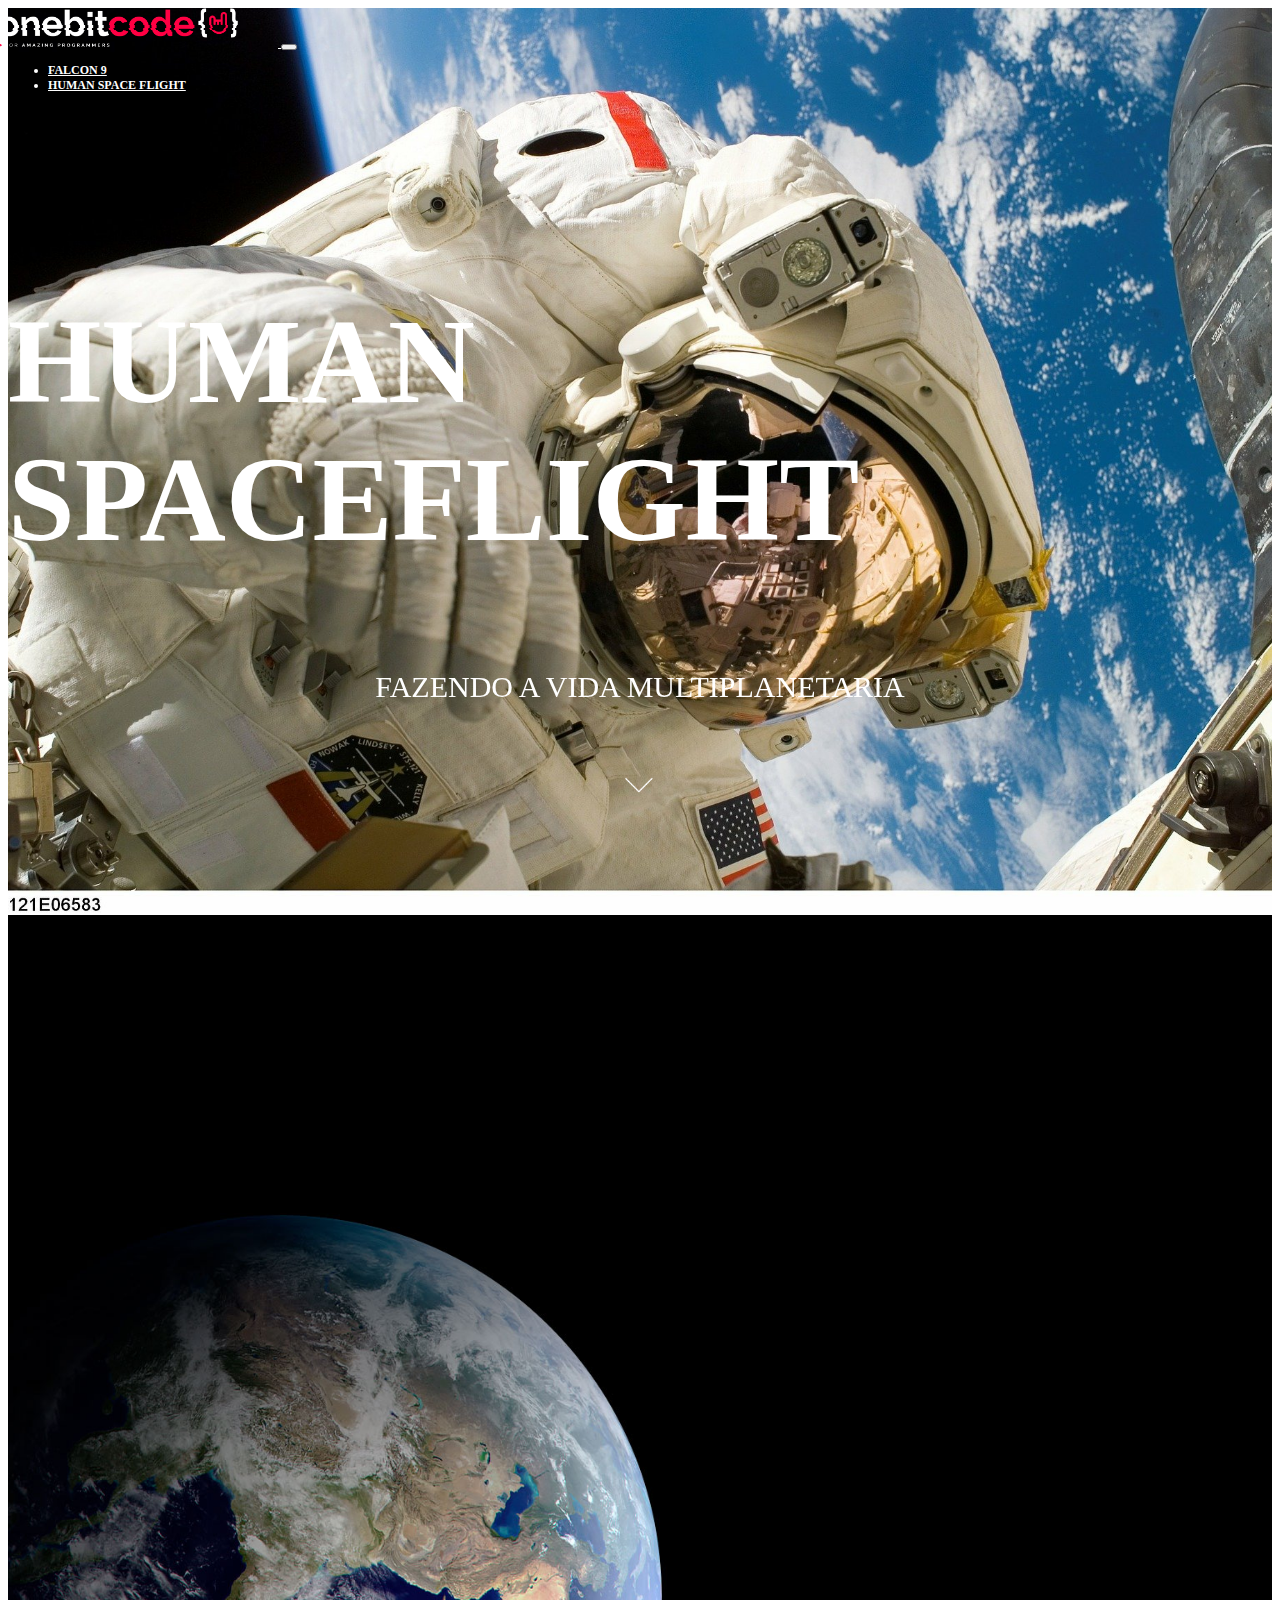
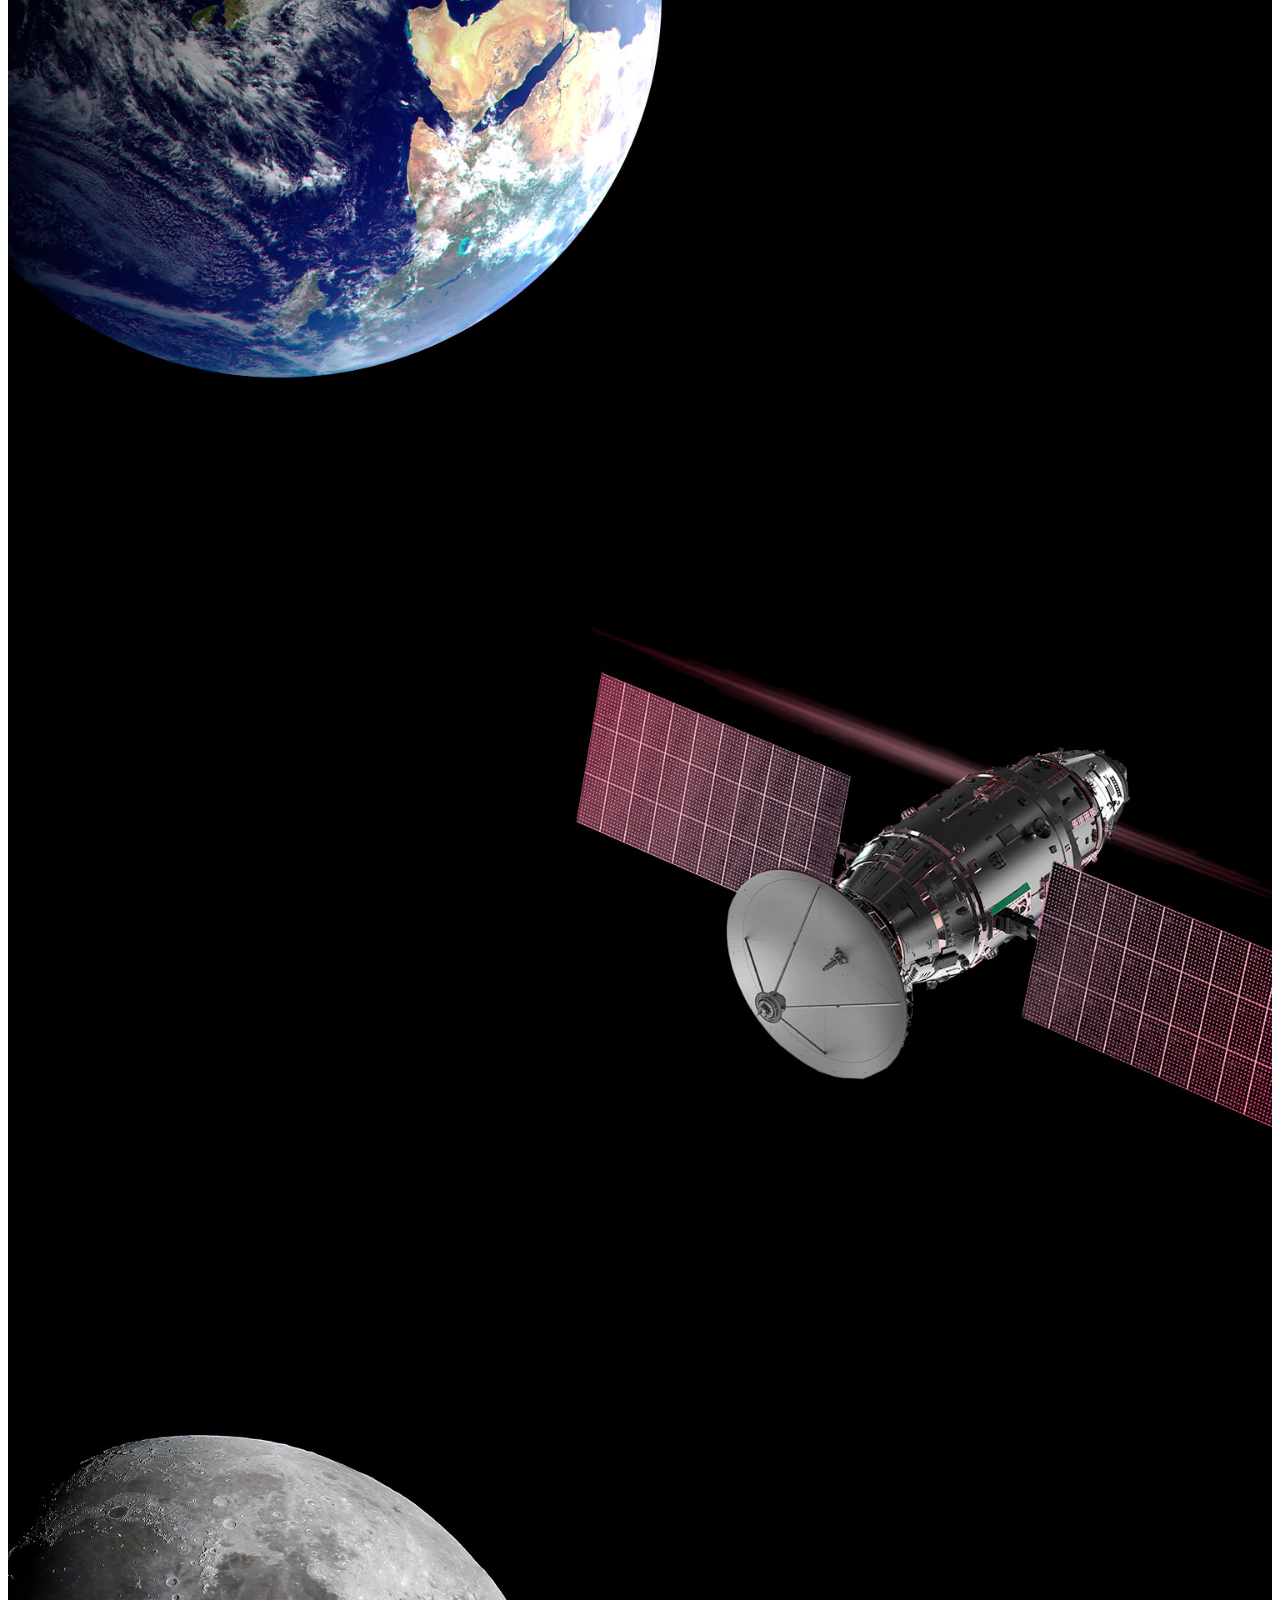
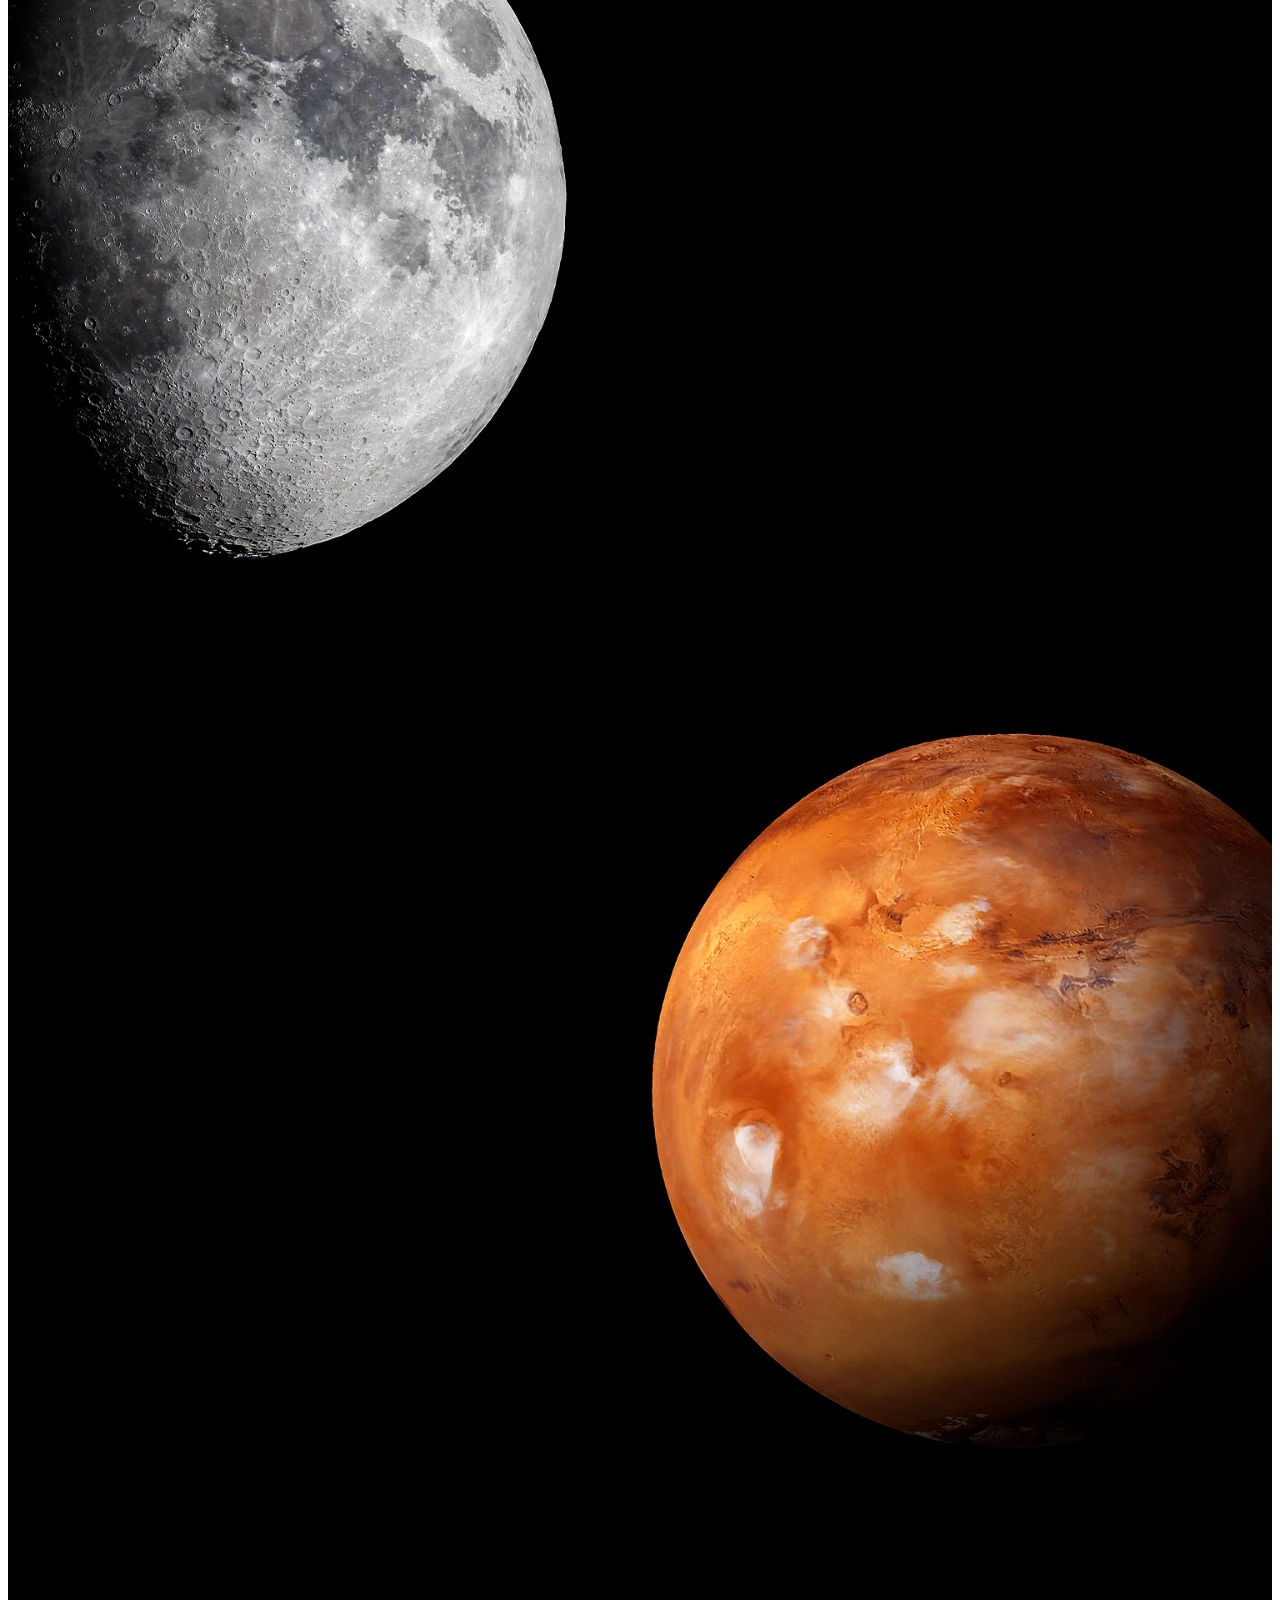
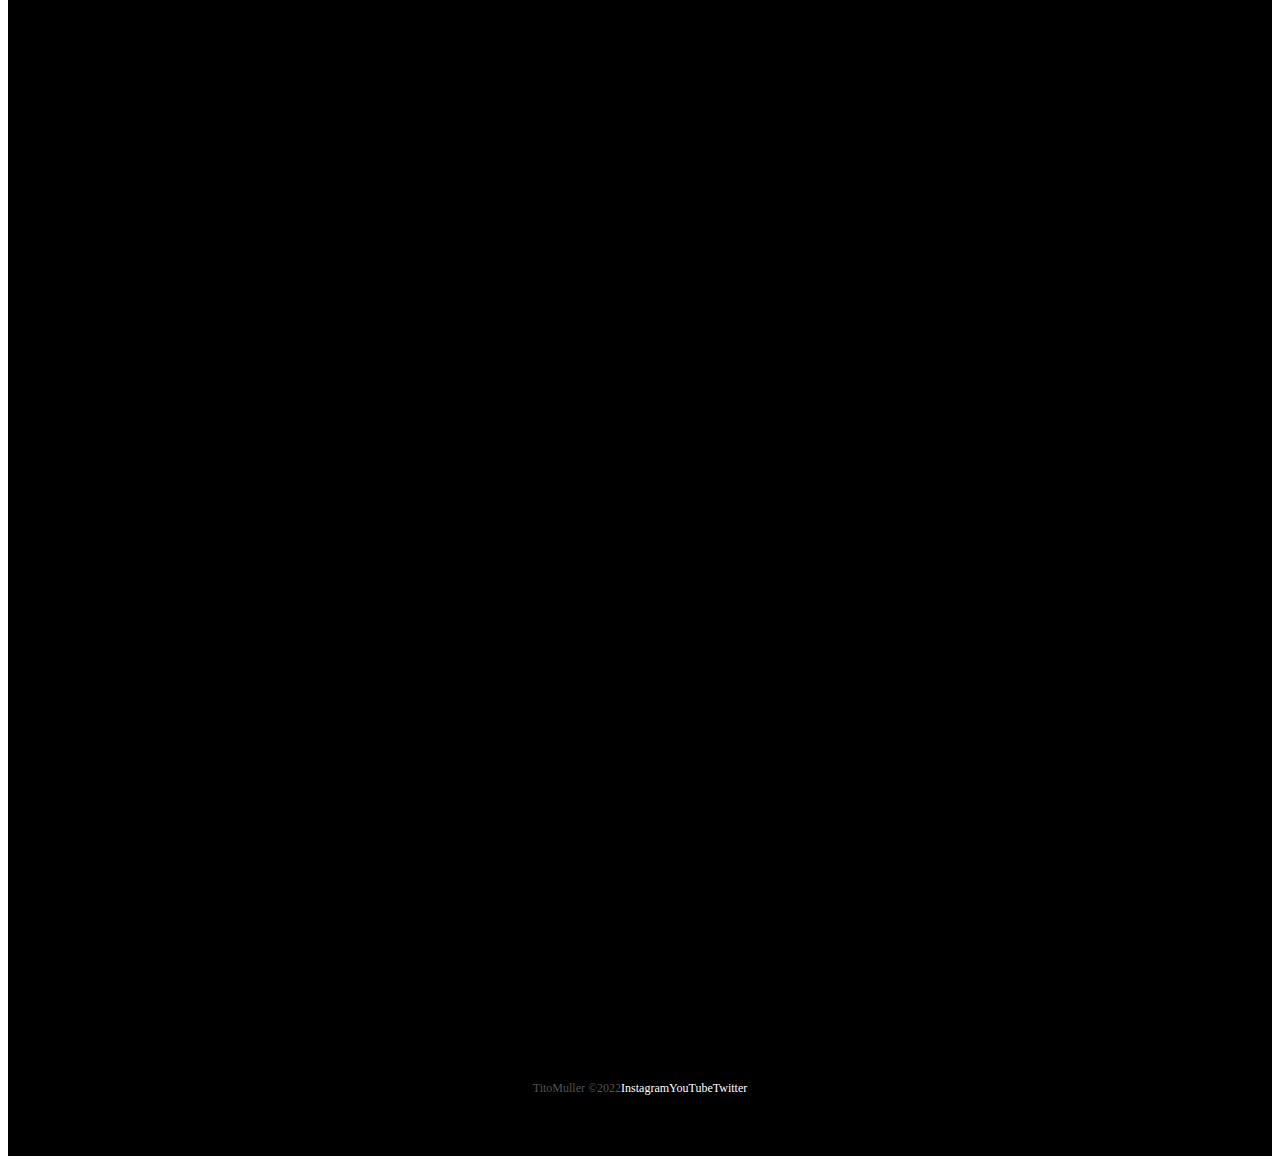
<file: humanSpace.html>
<!DOCTYPE html>
<html lang="en">

<head>
    <meta charset="UTF-8" />
    <meta http-equiv="X-UA-Compatible" content="IE=edge" />
    <meta name="viewport" content="width=device-width, initial-scale=1.0" />

    <!-- Boostrap CSS -->
    <link href="https://cdn.jsdelivr.net/npm/bootstrap@5.1.3/dist/css/bootstrap.min.css" rel="stylesheet"
        integrity="sha384-1BmE4kWBq78iYhFldvKuhfTAU6auU8tT94WrHftjDbrCEXSU1oBoqyl2QvZ6jIW3" crossorigin="anonymous" />
    <!-- Lib Text CSS -->
    <link rel="stylesheet" href="https://unpkg.com/aos@next/dist/aos.css" />
    <!-- Favicon -->
    <link rel="shortcut icon" href="./images/favicon.png" type="image/x-icon" />
    <!-- Link CSS -->
    <link rel="stylesheet" href="./css/style.css" />
    <title>Human Spaceflight</title>
</head>

<body>
    <div class="container-fluid container00 container08">
        <div class="container">
            <header class="header pt-2">
                <nav class="navbar navbar-expand-lg navbar-dark bg-transparent pt-4">
                    <div class="container-fluid">
                        <a href="/index.html">
                            <img src="./images/logo-obc-2021-darkbg.png" alt="logoOneBitCode"
                                class="logoPc img-fluid" />
                        </a>
                        <button class="navbar-toggler" type="button" data-bs-toggle="collapse"
                            data-bs-target="#navbarNav" aria-controls="navbarNav" aria-expanded="false"
                            aria-label="Toggle navigation">
                            <span class="navbar-toggler-icon"></span>
                        </button>
                        <div class="collapse navbar-collapse" id="navbarNav">
                            <ul class="navbar-nav">
                                <li class="nav-item">
                                    <a class="nav-link active" aria-current="page" href="/falcon9.html"
                                        id="navItem">FALCON 9</a>
                                </li>
                                <li class="nav-item">
                                    <a class="nav-link active" href="/humanSpace.html" id="navItem">HUMAN SPACE
                                        FLIGHT</a>
                                </li>
                            </ul>
                        </div>
                    </div>
                </nav>
            </header>
        </div>

        <div class="container text-center container01Content" data-aos="fade-down" data-aos-duration="2300">
            <h1 class="titleHuman">HUMAN SPACEFLIGHT</h1>
            <p class="subTitleHuman">FAZENDO A VIDA MULTIPLANETARIA</p>
            <img src="./images/home/arrowDown.gif" alt="arrowDownGif" class="arrowDown" />
        </div>
    </div>

    <div class="container-fluid text-center eartDesc">
        <p class="textDescEarth" data-aos="flip-left" data-aos-duration="1500">SpaceX também oferece voos cormeciais para orbita terrestre e
            lunar. Para começar a planejar a sua jornada,
            por favor contate-nos por <a href="#">onebitcode@gmail.com</a></p>
    </div>

    <div class="container-fluid container00 container09">
        <div class="containerRightContent" data-aos="fade-right" data-aos-duration="1500">
            <p>MISSAO</p>
            <h2 class="titleSection">ORBITA DA TERRA</h2>
            <p class="subTitle">EXPERIMENTE O PLANETA AZUL A 300KM DE ALTURA</p>
            <button type="button" class="btn btn-outline-light p-3 px5">EXPLORAR</button>
        </div>
    </div>

    <div class="container-fluid container00 container10">
        <div class="containerLeftContent" data-aos="fade-left" data-aos-duration="1500">
            <p>MISSAO</p>
            <h2 class="titleSection">ESTACAO ESPACIAL</h2>
            <p class="subTitle">TRANSPORTANDO HUMANOS PARA O LABORATORIO VOADOR NO CEU</p>
            <button type="button" class="btn btn-outline-light p-3 px5">EXPLORAR</button>
        </div>
    </div>

    <div class="container-fluid container00 container11">
        <div class="containerRightContent" data-aos="fade-right" data-aos-duration="1500">
            <p>MISSAO</p>
            <h2 class="titleSection">LUA</h2>
            <p class="subTitle">RETORNANDO HUMANOS PARA A NOSSA LUA VIZINHA</p>
            <button type="button" class="btn btn-outline-light p-3 px5">EXPLORAR</button>
        </div>
    </div>

    <div class="container-fluid container00 container12">
        <div class="containerLeftContent" data-aos="fade-left" data-aos-duration="1500">
            <p>MISSAO</p>
            <h2 class="titleSection">MARTE E ALEM</h2>
            <p class="subTitle">O CAMINHO PARA TORNAR A HUMANIDADE MULTIPLANETARIA</p>
            <button type="button" class="btn btn-outline-light p-3 px5">EXPLORAR</button>
        </div>
    </div>

    <div class="container-fluid text-center downloadDesc">
        <p  data-aos="fade-right" data-aos-duration="2000"><span>Para mais informacoes sobre os servicos entre em contato com </span><a
                href="https://www.instagram.com/titomuller_/" target="_blank">onebitcode@gmail.com</a></p>
        <button type="button" class="btn btn-outline-light p-3" data-aos="flip-right" data-aos-duration="1800">BAIXAR GUIA DO USUARIO</button>
        <button type="button" class="btn btn-outline-light p-3" data-aos="flip-left" data-aos-duration="1800">CAPACIDADES E SERVICOS</button>
    </div>

    <footer class="container-fluid footer">
        <span class="me-4 copyOBC">TitoMuller &copy;2022</span>
        <a href="https://www.instagram.com" target="_blank" class="me-4">Instagram</a>
        <a href="https://www.youtube.com" target="_blank" class="me-4">YouTube</a>
        <a href="https://www.twitter.com" target="_blank">Twitter</a>
    </footer>
    <!-- Bootstrap JS -->
    <script src="https://cdn.jsdelivr.net/npm/bootstrap@5.1.3/dist/js/bootstrap.bundle.min.js"
        integrity="sha384-ka7Sk0Gln4gmtz2MlQnikT1wXgYsOg+OMhuP+IlRH9sENBO0LRn5q+8nbTov4+1p"
        crossorigin="anonymous"></script>
    <!-- Lib Text JS -->
    <script src="https://unpkg.com/aos@next/dist/aos.js"></script>
    <script>
      AOS.init();
    </script>
</body>

</html>
</file>
<file: css/style.css>
@import url("https://fonts.googleapis.com/css2?family=Rubik:wght@400;514&display=swap");
* {
  color: white;
}

.header {
  font-size: 12px;
  font-weight: bold;
}
.header #navItem:hover {
  color: #b9b9b9;
}

.container00 {
  min-height: 100vh;
  background-size: cover;
  background-repeat: no-repeat;
  background-position: center;
}

.arrowDown {
  display: inline-block;
  width: 90px;
  margin-top: 5px;
}

.logoPc {
  width: 240px;
  margin-left: -10px;
  margin-right: 40px;
}

#button {
  padding: 15px 35px;
  border: 2px solid white;
}

.footer {
  background-color: black;
  height: 15vh;
  font-size: 12px;
  font-weight: 500;
  display: flex;
  align-items: center;
  justify-content: center;
}
.footer a {
  text-decoration: none;
  color: white;
}
.footer a:hover {
  color: #b9b9b9;
}
.footer .copyOBC {
  color: #555252;
}

@media (max-width: 350px) {
  .logoPc {
    width: 150px;
    margin-top: 15px;
  }
}
@media (max-width: 405px) {
  .logoPc {
    width: 180px;
    margin-top: 15px;
  }
  .footer {
    font-size: 10px;
  }
}
@media (max-width: 449px) {
  .downloadDesc button {
    margin: 10px 0px;
  }
}
.container00.container01 {
  background-image: url(../../images/home/01.jpg);
}
.container00.container02 {
  background-image: url(../../images/home/03.jpg);
}
.container00.container03 {
  background-image: url(../../images/home/02.gif);
}
.container00.container04 {
  background-image: url(../../images/home/04.jpg);
}

.titlePadding {
  padding-top: 200px;
}

.shortTitle {
  width: 550px;
}

.mediumTitle {
  width: 650px;
  margin-bottom: 25px;
}

@media (max-width: 750px) {
  .titlePadding {
    padding-top: 120px;
  }
  .shortTitle,
.mediumTitle {
    width: auto;
    font-size: 50px;
  }
}
@media (max-width: 380px) {
  .shortTitle,
.mediumTitle {
    font-size: 40px;
  }
}
.container00.container05 {
  background-image: url(../../images/falcon9/01.jpg);
}
.container00.container06 {
  background-image: url(../../images/falcon9/02.jpg);
}
.container00.carrossel01 {
  background-image: url(../../images/falcon9/03.jpg);
}
.container00.carrossel02 {
  background-image: url(../../images/falcon9/04.jpg);
}
.container00.carrossel03 {
  background-image: url(../../images/falcon9/05.jpg);
}
.container00.carrossel04 {
  background-image: url(../../images/falcon9/06.jpg);
}
.container00.carrossel05 {
  background-image: url(../../images/falcon9/07.jpg);
}
.container00.container07 {
  background-image: url(../../images/falcon9/08.jpg);
  background-size: cover;
}

.titleFalcon9 {
  font-size: 90px;
  font-family: "Rubik", sans-serif;
  font-weight: 514;
}

.titleContent {
  display: flex;
  flex-direction: column;
  justify-content: center;
  height: 80vh;
}

.numbers {
  background-color: black;
  height: 40vh;
  display: flex;
  flex-direction: column;
  justify-content: center;
}
.numbers .titleNumb {
  font-size: 90px;
}
.numbers .subTitleNumb {
  font-size: 20px;
}

.falcon9Desc {
  font-size: 22px;
  width: 640px;
  line-height: 50px;
}

.containerFalcon9Desc {
  display: grid;
  height: 90vh;
  align-items: center;
  justify-content: left;
}

#overViewPosition {
  width: 500px;
  margin-left: 13%;
  padding-top: 15%;
}

.carrosselSlide img {
  height: 100vh;
}

.carousselText {
  background-color: black;
}

.downloadDesc {
  background-color: black;
  height: 85vh;
  padding-top: 25%;
}
.downloadDesc a {
  text-decoration: none;
  color: #555252;
}
.downloadDesc a:hover {
  color: #b9b9b9;
}
.downloadDesc button {
  border: 2px solid white;
  margin-right: 10px;
}

@media (max-width: 768px) {
  .numbers .titleNumb {
    font-size: 80px;
  }
  .numbers .subTitleNumb {
    font-size: 18px;
  }
  #overViewPosition {
    padding-top: 35%;
  }
  .falcon9Desc {
    width: auto;
  }
}
@media (max-width: 575px) {
  .numbers {
    height: 60vh;
  }
  #overViewPosition {
    width: auto;
    margin-left: auto;
  }
}
@media (max-width: 375px) {
  .titleFalcon9 {
    font-size: 50px;
  }
  .falcon9Desc {
    font-size: 18px;
    line-height: 50px;
  }
  .subTitleFalcon {
    font-size: 16px;
  }
}
.container00.container08 {
  background-image: url(../../images/humanFlight/01.jpg);
}
.container00.container09 {
  background-image: url(../../images/humanFlight/02.jpg);
}
.container00.container10 {
  background-image: url(../../images/humanFlight/03.jpg);
}
.container00.container11 {
  background-image: url(../../images/humanFlight/04.jpg);
}
.container00.container12 {
  background-image: url(../../images/humanFlight/05.jpg);
}

.container01Content {
  height: 90vh;
  display: flex;
  flex-direction: column;
  justify-content: center;
  align-items: center;
}
.container01Content .titleHuman {
  font-size: 120px;
}
.container01Content .subTitleHuman {
  margin-top: 20px;
  margin-bottom: 50px;
  font-size: 30px;
  font-weight: 300;
}

.eartDesc {
  background-color: black;
  height: 25vh;
  display: flex;
  align-items: center;
  justify-content: center;
}

.textDescEarth {
  color: #d8d8d8;
  font-weight: 400;
  font-size: 20px;
  width: 800px;
}
.textDescEarth a {
  text-decoration: none;
  color: #555252;
}
.textDescEarth a:hover {
  color: #b9b9b9;
}

.containerRightContent {
  margin-left: 55%;
  padding-top: 15%;
}

.containerLeftContent {
  margin-left: 5%;
  padding-top: 15%;
}

.titleSection {
  font-size: 60px;
  font-weight: bold;
}

.subTitle {
  font-weight: 300;
  margin-bottom: 40px;
}

@media (max-width: 768px) {
  .container01Content .titleHuman {
    font-size: 90px;
  }
  .containerRightContent {
    margin-left: 15%;
  }
  .containerLeftContent {
    margin-left: 15%;
  }
  .eartDesc {
    background-color: black;
    height: 25vh;
    display: flex;
    align-items: center;
    justify-content: center;
  }
}
@media (max-width: 610px) {
  .container01Content .titleHuman {
    font-size: 60px;
  }
  .container01Content .subTitleHuman {
    font-size: 24;
  }
  .containerRightContent {
    margin-left: 5%;
  }
  .containerLeftContent {
    margin-left: 5%;
  }
  .titleSection {
    font-size: 50px;
    font-weight: bold;
  }
}
@media (max-width: 380px) {
  .container01Content .titleHuman {
    font-size: 40px;
  }
  .container01Content .subTitleHuman {
    font-size: 24;
  }
}

/*# sourceMappingURL=style.css.map */
</file>
